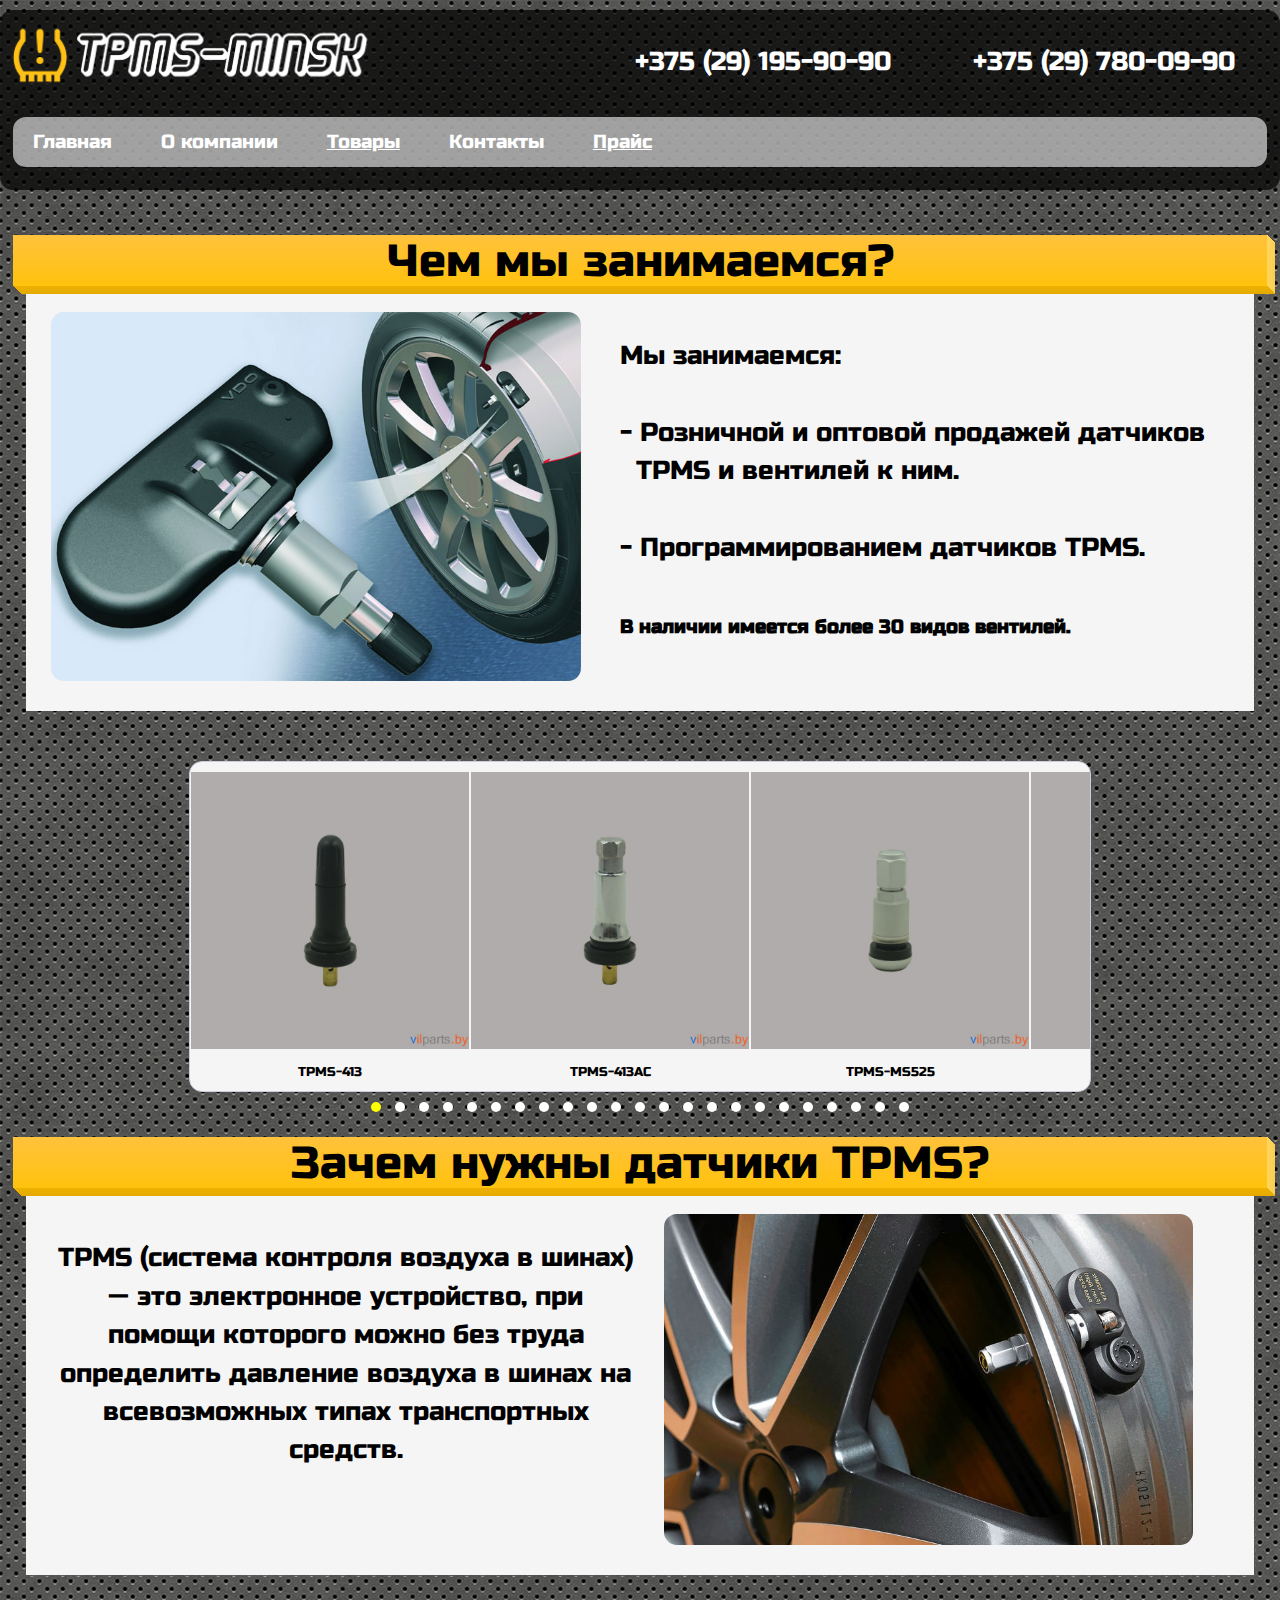
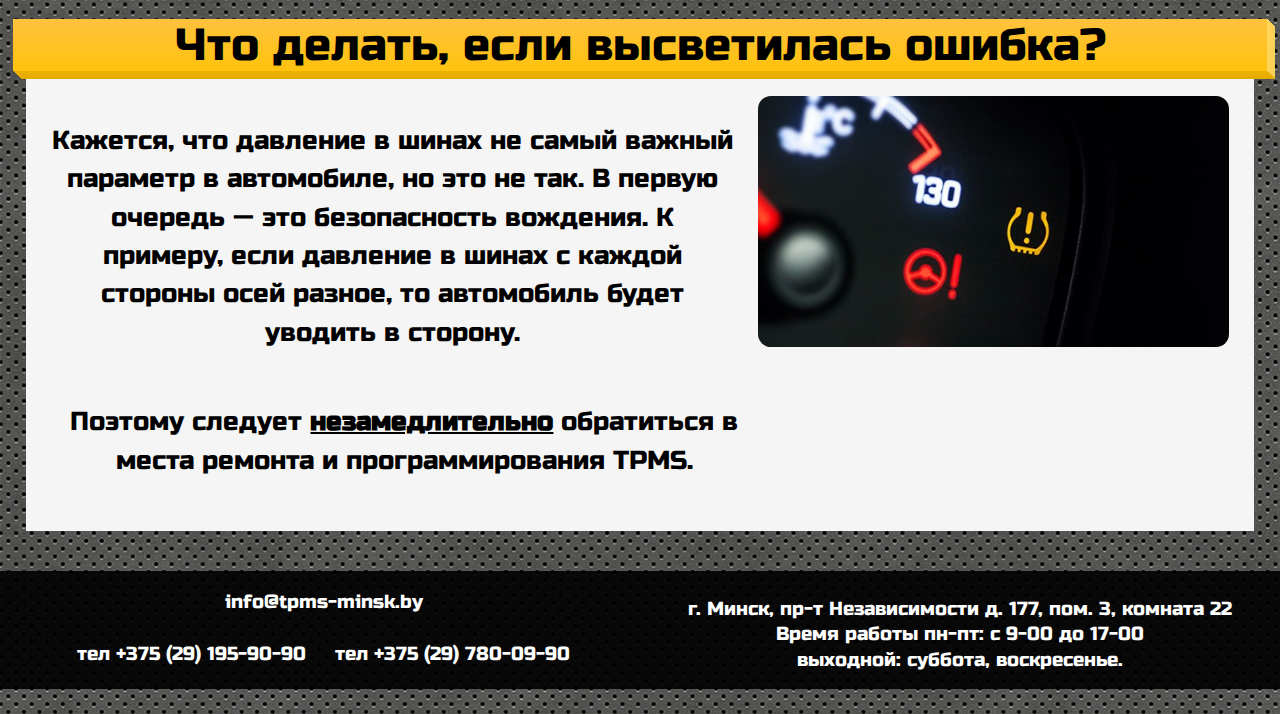
<file: index.html>
<!DOCTYPE html>
<html>
<head>
	<meta charset="UTF-8">
	<link rel="shortcut icon" type="image/x-icon" href="images/logo.png">
	<link rel="stylesheet" href="tpms_style.css" media="screen">
	<link rel="stylesheet" href="Carousel.css">
  
	<title>TPMS-MINSK</title>
  <meta property="og:title" content="ПРОДАЖА И ПРОГРАММИРОВАНИЕ ДАТЧИКОВ ДАВЛЕНИЯ В ШИНАХ (TPMS)">
  <meta property="og:site_name" content="TPMS-MINSK">
  <meta property="og:description" content="Главная страница">
  <meta property="og:url" content="http://tpms-minsk.by/">
  <meta property="og:image" content="http://tpms-minsk.by/images/logo.png">

<!--<script src="//code.jivosite.com/widget.js" data-jv-id="J6Gz8QbKkh" async></script>-->
</head>
<body>
<div>
<div class="header" >
<a href ="index.html"><img id="LOGO" src="images/logo11.png" title="Главная страница"></a>
<p><a style=" color: white; padding-right: 10px"href="tel:+375291959090">+375 (29) 195-90-90</a>   &#160;  &#160;  &#160;  &#160;
      <a style=" color: white;"href="tel:+375297800990">+375 (29) 780-09-90</a> &#160;  &#160;</p>
      <div id="GreyLine"></div>
			<div class="header_menu" >	
		   		 <section> 
		   		<a href="index.html">Главная</a>
		   		<a href="About.html">О компании</a>
          <a href="Products.html"><u>Товары</u></a>
				<a href="Contacts.html">Контакты</a> 
       <a href="Price.html"><u>Прайс</u></a>
				</section>

    			<aside> 
					<span id="sale">ПРОДАЖА И ПРОГРАММИРОВАНИЕ ДАТЧИКОВ ДАВЛЕНИЯ В ШИНАХ (TPMS)</span>
   				 </aside>
		   		<input  type="checkbox" name="menu" id="btn-menu" />
   				 <label  for="btn-menu">Меню</label> 
   				 <div id="menu">
				<div class="header_menu"><a href="index.html">Главная</a></div>
				<div class="header_menu"><a href="About.html">О компании</a></div>
        <div class="header_menu"><a href="Products.html"><u>Товары</u></a></div>
        <div class="header_menu"><a href="Contacts.html">Контакты</a></div>
        <div class="header_menu"><a href="Price.html"><u>Прайс</u></a></div>
			</div>
			</div>

			
</div>

<!-- Блок 1 -->
<div class="Line"> <p>Чем мы занимаемся?</p> </div>
<div class="content">
<img style="border-radius: 13px;" id="pic1" src="images/image2.jpg">
<p id="ContentText1" style=" text-align: left; float: right;  ">Мы занимаемся:<br><br> - Розничной и оптовой продажей датчиков <br>&nbsp;&nbsp;TPMS и вентилей к ним. <br><br>- Программированием датчиков TPMS. <br><br><b id="ContentTextb1">В наличии имеется более 30 видов вентилей.</b> </p>
</div>

<!-- Карусель -->
<script src="Carousel.js"></script>
<!-- Карусель -->
<div class="ant-carousel" id="first">
  <div class="ant-carousel-hider">
    <ul class="ant-carousel-list">
      <li class="ant-carousel-element"><img id="picture" src="images/Carousel/TPMS-413.jpg" alt="0" tabindex="0"><p>TPMS-413</p></li>
      <li class="ant-carousel-element"><img id="picture" src="images/Carousel/TPMS-413AC.jpg" alt="1" tabindex="0"><p>TPMS-413AC</p></li>
      <li class="ant-carousel-element"><img id="picture" src="images/Carousel/TPMS-MS525.jpg" alt="2" tabindex="0"><p>TPMS-MS525</p></li>
      <li class="ant-carousel-element"><img id="picture" src="images/Carousel/TPMS-01.jpg" alt="3" tabindex="0"><p>TPMS-01</p></li>
      <li class="ant-carousel-element"><img id="picture" src="images/Carousel/TPMS-01A.jpg" alt="4" tabindex="0"><p>TPMS-01A</p></li>
      <li class="ant-carousel-element"><img id="picture" src="images/Carousel/TPMS-02.jpg" alt="5" tabindex="0"> <p>TPMS-02</p></li>
      <li class="ant-carousel-element"><img id="picture" src="images/Carousel/TPMS-03.jpg" alt="6" tabindex="0"><p>TPMS-03</p></li>
      <li class="ant-carousel-element"><img id="picture" src="images/Carousel/TPMS-04.jpg" alt="7" tabindex="0"><p>TPMS-04</p></li>
      <li class="ant-carousel-element"><img id="picture" src="images/Carousel/TPMS-05.jpg" alt="8" tabindex="0"><p>TPMS-05</p></li>
      <li class="ant-carousel-element"><img id="picture" src="images/Carousel/TPMS-06.jpg" alt="9" tabindex="0"><p>TPMS-06</p></li>
      <li class="ant-carousel-element"><img id="picture" src="images/Carousel/TPMS-07.jpg" alt="10" tabindex="0"><p>TPMS-07</p></li>
      <li class="ant-carousel-element"><img id="picture" src="images/Carousel/TPMS-08.jpg" alt="11" tabindex="0"><p>TPMS-08</p></li>
      <li class="ant-carousel-element"><img id="picture" src="images/Carousel/TPMS-09.jpg" alt="12" tabindex="0"><p>TPMS-09</p></li>
      <li class="ant-carousel-element"><img id="picture" src="images/Carousel/TPMS-10.jpg" alt="13" tabindex="0"><p>TPMS-10</p></li>
      <li class="ant-carousel-element"><img id="picture" src="images/Carousel/TPMS-11.jpg" alt="14" tabindex="0"><p>TPMS-11</p></li>
      <li class="ant-carousel-element"><img id="picture" src="images/Carousel/TPMS-12.jpg" alt="15" tabindex="0"><p>TPMS-12</p></li>
      <li class="ant-carousel-element"><img id="picture" src="images/Carousel/TPMS-13.jpg" alt="16" tabindex="0"><p>TPMS-13</p></li>
      <li class="ant-carousel-element"><img id="picture" src="images/Carousel/TPMS-14.jpg" alt="17" tabindex="0"><p>TPMS-14</p></li>
      <li class="ant-carousel-element"><img id="picture" src="images/Carousel/ALLIGATOR.jpg" alt="18" tabindex="0"><p>ALLIGATOR</p></li>
      <li class="ant-carousel-element"><img id="picture" src="images/Carousel/ALLIGATOR-590058.jpg" alt="19" tabindex="0"><p>ALLIGATOR-590058</p></li>
      <li class="ant-carousel-element"><img id="picture" src="images/Carousel/ALLIGATOR-590008.jpg" alt="20" tabindex="0"><p>ALLIGATOR-590008</p></li>
      <li class="ant-carousel-element"><img id="picture" src="images/Carousel/ALLIGATOR-590038.jpg" alt="21" tabindex="0"><p>ALLIGATOR-590038</p></li>
      <li class="ant-carousel-element"><img id="picture" src="images/Carousel/ALLIGATOR-590088.jpg" alt="21" tabindex="0"><p>ALLIGATOR-590088</p></li>
    </ul>
  </div>
  <div class="ant-carousel-arrow-left"></div>
  <div class="ant-carousel-arrow-right"></div>
  <div class="ant-carousel-dots"></div>
</div>
<script>new Ant("first");</script>



<!-- Блок 2 -->
<div class="Line"> <p>Зачем нужны датчики TPMS?</p> </div>
<div class="content">
<p id="ContentText2" style="text-align: center; float: left; padding-right: 2%; ">TPMS (система контроля воздуха в шинах) — это электронное устройство, при помощи которого можно без труда определить давление воздуха в шинах на всевозможных типах транспортных средств.</p>
<img style="border-radius: 13px;" id="pic1" src="images/image5.jpg">
</div>


<!-- Блок 4 -->
<div class="Line"> <p>Что делать, если высветилась ошибка?</p> </div>
<div class="content">
<p id="ContentText3" style="text-align: center; float: left; padding-right: 2%; ">Кажется, что давление в шинах не самый важный параметр в автомобиле, но это не так. В первую очередь — это безопасность вождения. К примеру, если давление в шинах с каждой стороны осей разное, то автомобиль будет уводить в сторону. </p>
<img style="border-radius: 13px;" id="pic3" src="images/image1.jpg">
<p id="ContentText3" style="text-align: center; float: left; padding: 1%; padding-top:0; padding-bottom: 0;">  Поэтому следует <strong><u>незамедлительно</u></strong> обратиться в места ремонта и программирования TPMS. </p>
</div>



<!-- Подвал -->
<div class="footer">	
<div style="float: left; margin-left: 5%;">
			
				<a href="mailto:info@tpms-minsk.by">info@tpms-minsk.by</a>
				<br>
				<a href="tel:+375291959090">тел +375 (29) 195-90-90</a>  <a href="tel:+375297800990">тел +375 (29) 780-09-90</a> 
</div>				
<div id="footerP">
				<p >г. Минск, пр-т Независимости д. 177, пом. 3, комната 22<br>
				 Время работы пн-пт: с 9-00 до 17-00 <br>
				 выходной: суббота, воскресенье.</p> 
</div>			
</div>
</body>
</html>
</file>
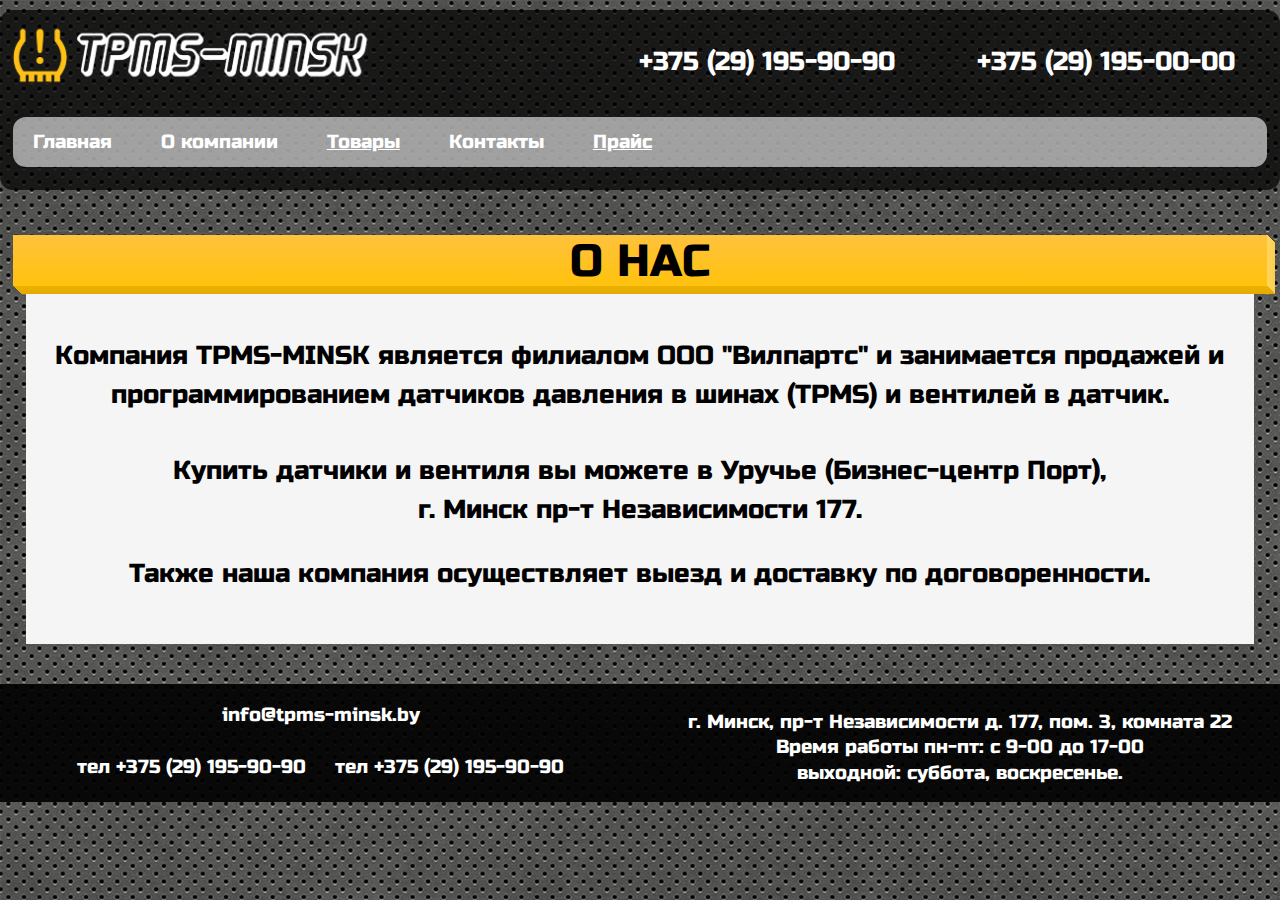
<file: About.html>
<!DOCTYPE html>
<html>
<head>
	<meta charset="UTF-8">
	<link rel="shortcut icon" type="image/x-icon" href="images/logo.png">
	<link rel="stylesheet" href="tpms_style.css" media="screen">
	<link rel="stylesheet" href="Carousel.css">
  
	<title>TPMS-MINSK</title>
   	<meta property="og:title" content="ПРОДАЖА И ПРОГРАММИРОВАНИЕ ДАТЧИКОВ ДАВЛЕНИЯ В ШИНАХ (TPMS)">
  	<meta property="og:site_name" content="TPMS-MINSK">
  	<meta property="og:description" content="О компании">
  	<meta property="og:url" content="http://tpms-minsk.by/About.html">
  	<meta property="og:image" content="http://tpms-minsk.by/images/logo.png">
<script src="//code.jivosite.com/widget.js" data-jv-id="J6Gz8QbKkh" async></script>
</head>
<body>
<div>
<div class="header" >
<a href ="index.html"><img id="LOGO" src="images/logo11.png" title="Главная страница"></a>
			<p><a style=" color: white; padding-right: 10px"href="tel:+375291959090">+375 (29) 195-90-90</a>   &#160;  &#160;  &#160;  &#160;
      <a style=" color: white;"href="tel:+375291959090">+375 (29) 195-00-00</a> &#160;  &#160;</p>
      <div id="GreyLine"></div>
			<div class="header_menu" >	
		   		 <section> 
		   		<a href="index.html">Главная</a>
		   		<a href="About.html">О компании</a>
          <a href="Products.html"><u>Товары</u></a>
				<a href="Contacts.html">Контакты</a> 
       <a href="Price.html"><u>Прайс</u></a>
				</section>

    			<aside> 
					<span>ПРОДАЖА И ПРОГРАММИРОВАНИЕ ДАТЧИКОВ ДАВЛЕНИЯ В ШИНАХ (TPMS)</span>
   				 </aside>
		   		<input  type="checkbox" name="menu" id="btn-menu" />
   				 <label  for="btn-menu">Меню</label> 
   				 <div id="menu">
				<div class="header_menu"><a href="index.html">Главная</a></div>
				<div class="header_menu"><a href="About.html">О компании</a></div>
        <div class="header_menu"><a href="Products.html"><u>Товары</u></a></div>
        <div class="header_menu"><a href="Contacts.html">Контакты</a></div>
        <div class="header_menu"><a href="Price.html"><u>Прайс</u></a></div>
			</div>
			</div>

			
</div>

<div class="Line"> <p>О НАС</p> </div>

<div class="content">

<p style="text-align: center;">Компания TPMS-MINSK является филиалом ООО "Вилпартс" и занимается продажей и программированием датчиков давления в шинах (TPMS) и вентилей в датчик. <br><br> Купить датчики и вентиля вы можете в Уручье (Бизнес-центр Порт),<br>г. Минск пр-т Независимости 177.</p> 

<div style="width: 60vw; margin: auto;  ">
	<script type="text/javascript" charset="utf-8" async src="https://api-maps.yandex.ru/services/constructor/1.0/js/?um=constructor%3A717ff29a472e4ffc4a83a2e48a6e2688bf5d6340dc28dd8c75b75561e897cb23&amp;width=60vw&amp;height=30vw&amp; lang=ru_RU&amp;scroll=true"></script>
</div>
<p style="text-align: center;">Также наша компания осуществляет выезд и доставку по договоренности.</p>
</div>


<!-- Подвал -->
<div class="footer">	
<div style="float: left; margin-left: 5%;">
			
				<a href="mailto:info@tpms-minsk.by">info@tpms-minsk.by</a>
				<br>
				<a href="tel:+375291959090">тел +375 (29) 195-90-90</a>  <a href="tel:+375291959090">тел +375 (29) 195-90-90</a> 
</div>				
<div id="footerP">
				<p >г. Минск, пр-т Независимости д. 177, пом. 3, комната 22<br>
				 Время работы пн-пт: с 9-00 до 17-00 <br>
				 выходной: суббота, воскресенье.</p> 
</div>			
</div>

</body>
</html>
</file>
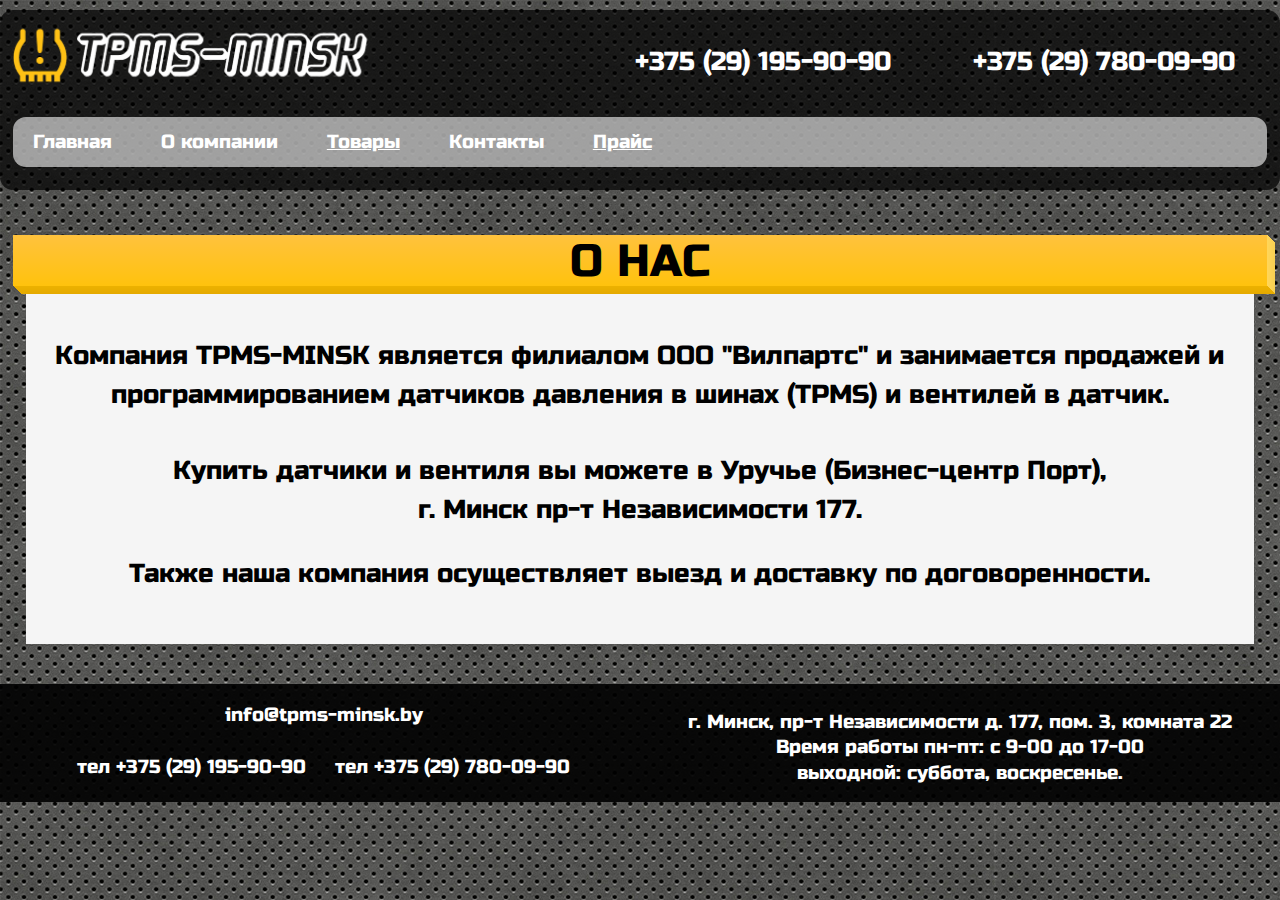
<file: AboutCompany.html>
<!DOCTYPE html>
<html>
<head>
	<meta charset="UTF-8">
	<link rel="shortcut icon" type="image/x-icon" href="images/logo.png">
	<link rel="stylesheet" href="tpms_style.css" media="screen">
	<link rel="stylesheet" href="Carousel.css">
  
	<title>TPMS-MINSK</title>
   	<meta property="og:title" content="ПРОДАЖА И ПРОГРАММИРОВАНИЕ ДАТЧИКОВ ДАВЛЕНИЯ В ШИНАХ (TPMS)">
  	<meta property="og:site_name" content="TPMS-MINSK">
  	<meta property="og:description" content="О компании">
  	<meta property="og:url" content="http://tpms-minsk.by/AboutCompany.html">
  	<meta property="og:image" content="http://tpms-minsk.by/images/logo.png">
<script src="//code.jivosite.com/widget.js" data-jv-id="J6Gz8QbKkh" async></script>
</head>
<body>
<div>
<div class="header" >
<a href ="index.html"><img id="LOGO" src="images/logo11.png" title="Главная страница"></a>
<p><a style=" color: white; padding-right: 10px"href="tel:+375291959090">+375 (29) 195-90-90</a>   &#160;  &#160;  &#160;  &#160;
      <a style=" color: white;"href="tel:+375297800990">+375 (29) 780-09-90</a> &#160;  &#160;</p>
      <div id="GreyLine"></div>
			<div class="header_menu" >	
		   		 <section> 
		   		<a href="index.html">Главная</a>
		   		<a href="About.html">О компании</a>
          <a href="Products.html"><u>Товары</u></a>
				<a href="Contacts.html">Контакты</a> 
       <a href="Price.html"><u>Прайс</u></a>
				</section>

    			<aside> 
					<span>ПРОДАЖА И ПРОГРАММИРОВАНИЕ ДАТЧИКОВ ДАВЛЕНИЯ В ШИНАХ (TPMS)</span>
   				 </aside>
		   		<input  type="checkbox" name="menu" id="btn-menu" />
   				 <label  for="btn-menu">Меню</label> 
   				 <div id="menu">
				<div class="header_menu"><a href="index.html">Главная</a></div>
				<div class="header_menu"><a href="About.html">О компании</a></div>
        <div class="header_menu"><a href="Products.html"><u>Товары</u></a></div>
        <div class="header_menu"><a href="Contacts.html">Контакты</a></div>
        <div class="header_menu"><a href="Price.html"><u>Прайс</u></a></div>
			</div>
			</div>

			
</div>

<div class="Line"> <p>О НАС</p> </div>

<div class="content">

<p style="text-align: center;">Компания TPMS-MINSK является филиалом ООО "Вилпартс" и занимается продажей и программированием датчиков давления в шинах (TPMS) и вентилей в датчик. <br><br> Купить датчики и вентиля вы можете в Уручье (Бизнес-центр Порт),<br>г. Минск пр-т Независимости 177.</p> 

<div style="width: 60vw; margin: auto;  ">
	<script type="text/javascript" charset="utf-8" async src="https://api-maps.yandex.ru/services/constructor/1.0/js/?um=constructor%3A717ff29a472e4ffc4a83a2e48a6e2688bf5d6340dc28dd8c75b75561e897cb23&amp;width=60vw&amp;height=30vw&amp; lang=ru_RU&amp;scroll=true"></script>
</div>
<p style="text-align: center;">Также наша компания осуществляет выезд и доставку по договоренности.</p>

</div>


<!-- Подвал -->
<div class="footer">	
<div style="float: left; margin-left: 5%;">
			
				<a href="mailto:info@tpms-minsk.by">info@tpms-minsk.by</a>
				<br>
				<a href="tel:+375291959090">тел +375 (29) 195-90-90</a>  <a href="tel:+375297800990">тел +375 (29) 780-09-90</a> 
</div>				
<div id="footerP">
				<p >г. Минск, пр-т Независимости д. 177, пом. 3, комната 22<br>
				 Время работы пн-пт: с 9-00 до 17-00 <br>
				 выходной: суббота, воскресенье.</p> 
</div>			
</div>

</body>
</html>
</file>
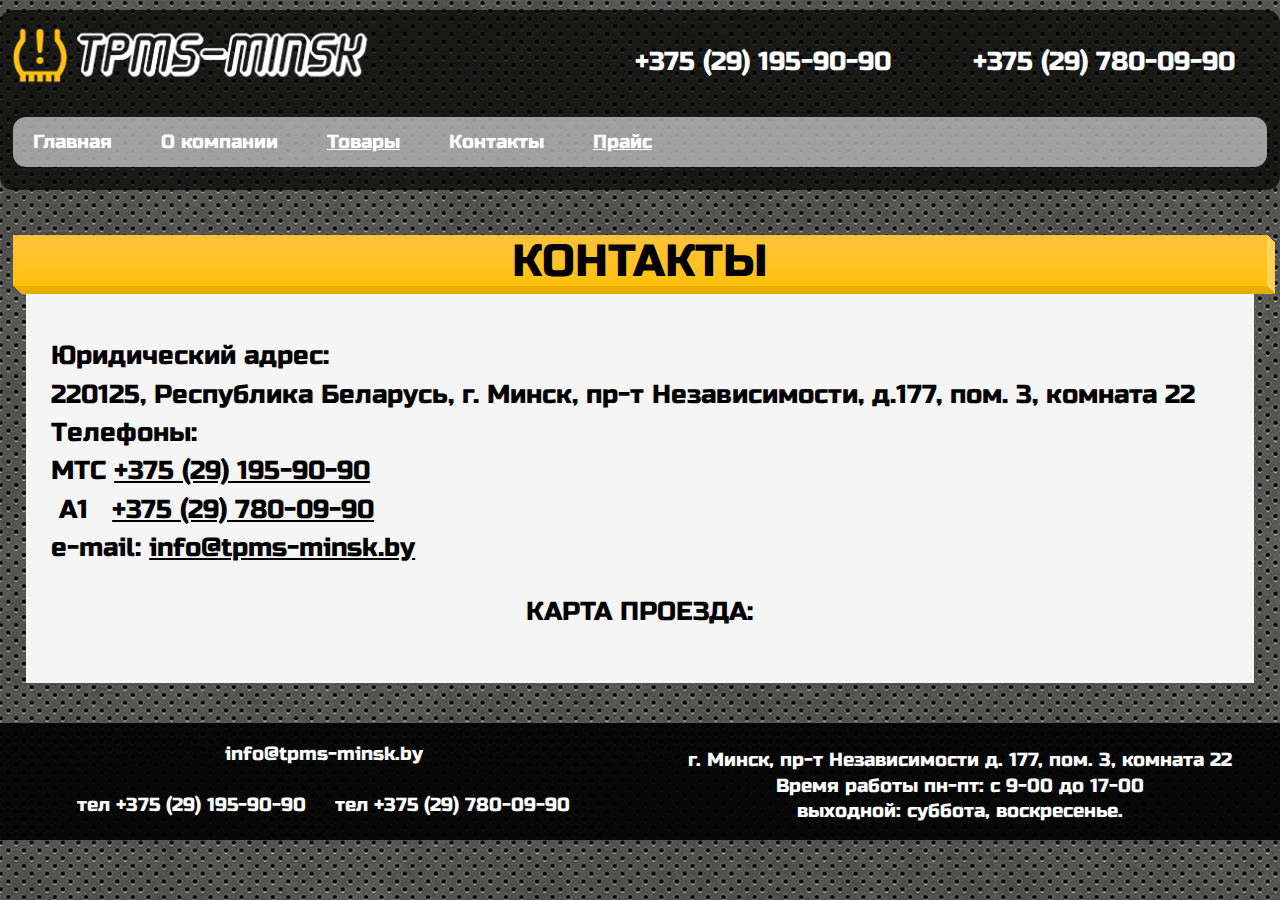
<file: Contacts.html>
<!DOCTYPE html>
<html>
<head>
  <meta charset="UTF-8">
  <link rel="shortcut icon" type="image/x-icon" href="images/logo.png">
  <link rel="stylesheet" href="tpms_style.css" media="screen">
  <link rel="stylesheet" href="Carousel.css">
  
  <title>TPMS-MINSK</title>
    <meta property="og:title" content="ПРОДАЖА И ПРОГРАММИРОВАНИЕ ДАТЧИКОВ ДАВЛЕНИЯ В ШИНАХ (TPMS)">
    <meta property="og:site_name" content="TPMS-MINSK">
    <meta property="og:description" content="Контакты">
    <meta property="og:url" content="http://tpms-minsk.by/Contacts.html">
    <meta property="og:image" content="http://tpms-minsk.by/images/logo.png">
<script src="//code.jivosite.com/widget.js" data-jv-id="J6Gz8QbKkh" async></script>
</head>
<body>
<div>
<div class="header" >
<a href ="index.html"><img id="LOGO" src="images/logo11.png" title="Главная страница"></a>
<p><a style=" color: white; padding-right: 10px"href="tel:+375291959090">+375 (29) 195-90-90</a>   &#160;  &#160;  &#160;  &#160;
      <a style=" color: white;"href="tel:+375297800990">+375 (29) 780-09-90</a> &#160;  &#160;</p>
      <div id="GreyLine"></div>
      <div class="header_menu" >  
           <section> 
          <a href="index.html">Главная</a>
          <a href="About.html">О компании</a>
          <a href="Products.html"><u>Товары</u></a>
        <a href="Contacts.html">Контакты</a> 
       <a href="Price.html"><u>Прайс</u></a>
        </section>

          <aside> 
          <span>ПРОДАЖА И ПРОГРАММИРОВАНИЕ ДАТЧИКОВ ДАВЛЕНИЯ В ШИНАХ (TPMS)</span>
           </aside>
          <input  type="checkbox" name="menu" id="btn-menu" />
           <label  for="btn-menu">Меню</label> 
           <div id="menu">
        <div class="header_menu"><a href="index.html">Главная</a></div>
        <div class="header_menu"><a href="About.html">О компании</a></div>
        <div class="header_menu"><a href="Products.html"><u>Товары</u></a></div>
        <div class="header_menu"><a href="Contacts.html">Контакты</a></div>
        <div class="header_menu"><a href="Price.html"><u>Прайс</u></a></div>
      </div>
      </div>

      
</div>


<div class="Line"> <p>КОНТАКТЫ</p> </div>

<div class="content">

<p ">Юридический адрес:<br>
220125, Республика Беларусь, г. Минск, пр-т Независимости, д.177, пом. 3, комната 22<br>
Телефоны:<br>
МТС <u><a style="color: black;" href="tel:+375291959090" >+375 (29) 195-90-90</a></u> <br>
&#160;A1&#160;&#160; <u><a style="color: black;" href="tel:+375297800990">+375 (29) 780-09-90</a></u> <br>
e-mail: <u><a style="color: black;" href="mailto:info@tpms-minsk.by">info@tpms-minsk.by</a></u><br></p> 
<p style="text-align: center;">КАРТА ПРОЕЗДА:</p> 
<div style="width: 60vw; margin: auto;  ">
  <script type="text/javascript" charset="utf-8" async src="https://api-maps.yandex.ru/services/constructor/1.0/js/?um=constructor%3A717ff29a472e4ffc4a83a2e48a6e2688bf5d6340dc28dd8c75b75561e897cb23&amp;width=60vw&amp;height=30vw&amp; lang=ru_RU&amp;scroll=true"></script>
</div>
</div>

<!-- Подвал -->
<div class="footer">  
<div style="float: left; margin-left: 5%;">
      
        <a href="mailto:info@tpms-minsk.by">info@tpms-minsk.by</a>
        <br>
        <a href="tel:+375291959090">тел +375 (29) 195-90-90</a>  <a href="tel:+375297800990">тел +375 (29) 780-09-90</a> 
</div>        
<div id="footerP">
        <p >г. Минск, пр-т Независимости д. 177, пом. 3, комната 22<br>
         Время работы пн-пт: с 9-00 до 17-00 <br>
         выходной: суббота, воскресенье.</p> 
</div>      
</div>

</body>
</html>
</file>
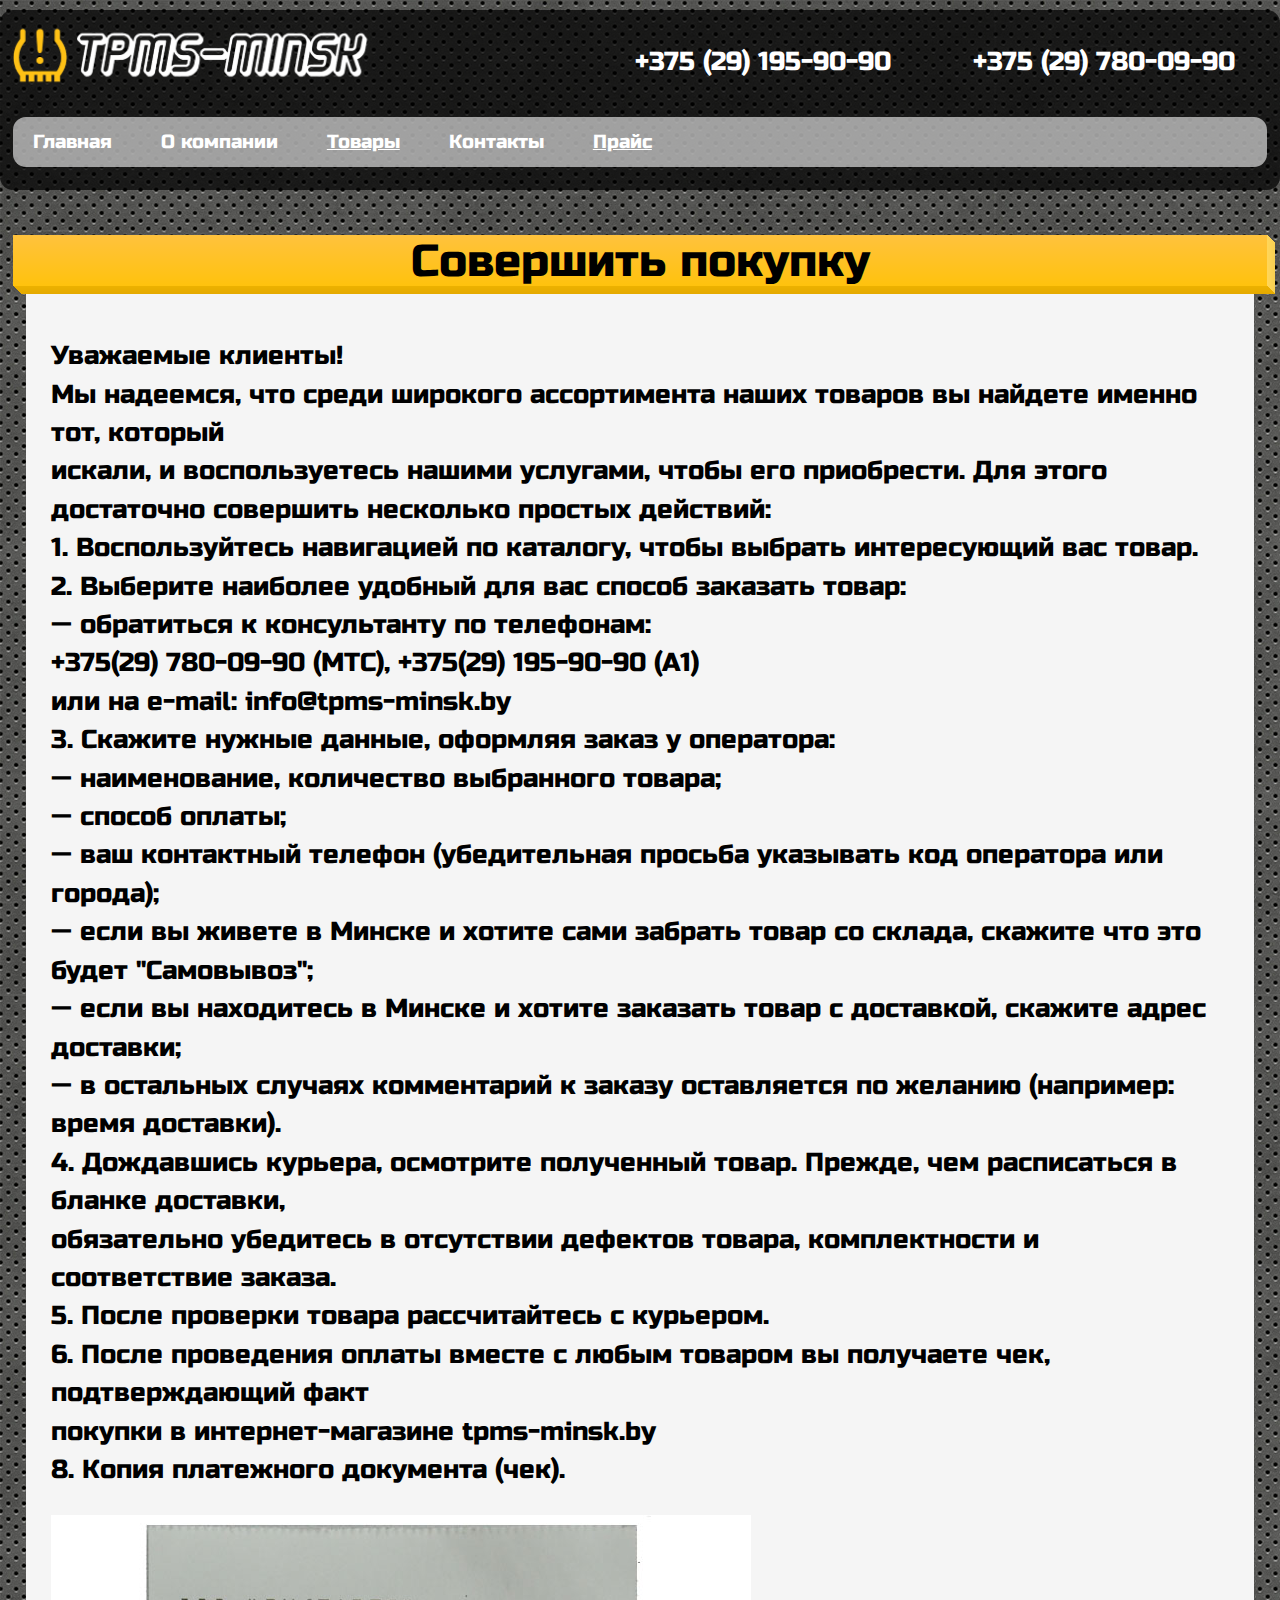
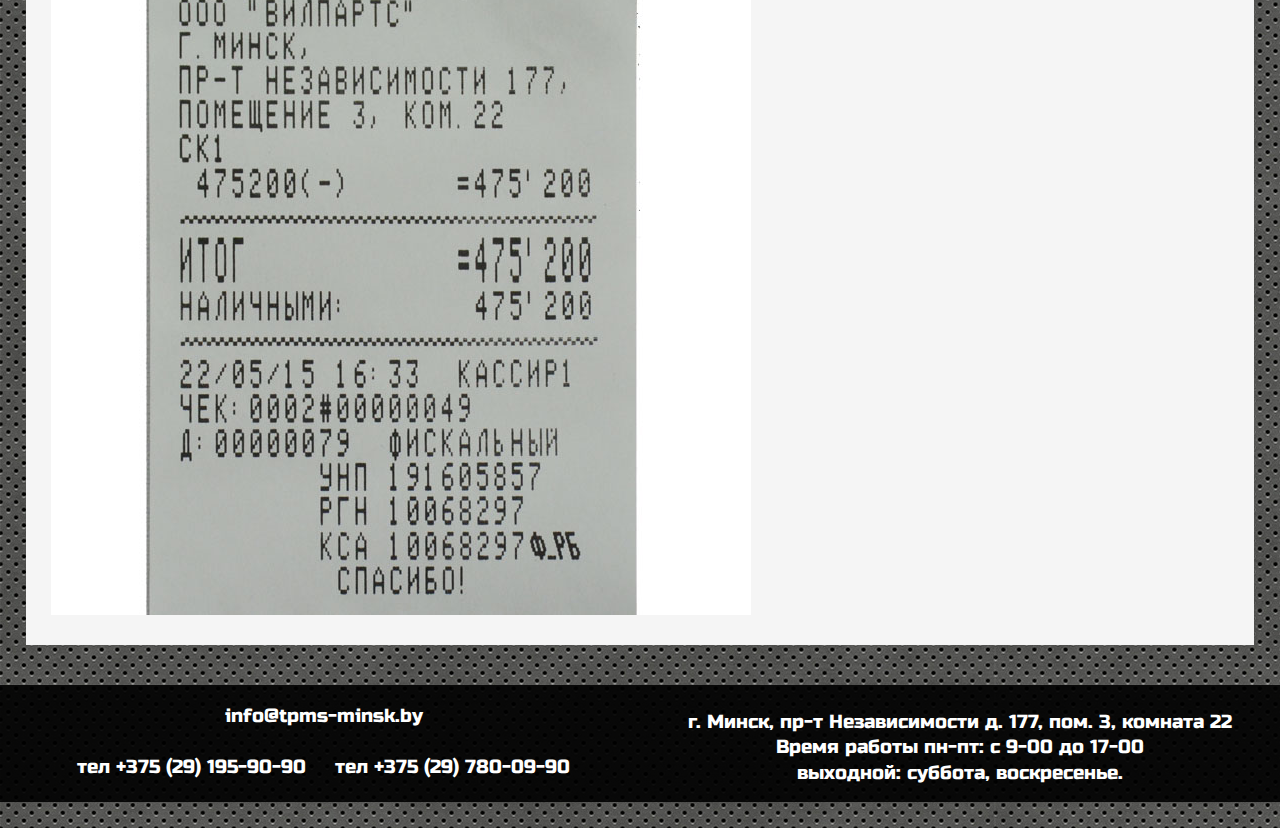
<file: MakeAPurchase.html>
<!DOCTYPE html>
<html>
<head>
	<meta charset="UTF-8">
	<link rel="shortcut icon" type="image/x-icon" href="images/logo.png">
	<link rel="stylesheet" href="tpms_style.css" media="screen">
	<link rel="stylesheet" href="Carousel.css">
  
	<title>TPMS-MINSK</title>
   	<meta property="og:title" content="ПРОДАЖА И ПРОГРАММИРОВАНИЕ ДАТЧИКОВ ДАВЛЕНИЯ В ШИНАХ (TPMS)">
  	<meta property="og:site_name" content="TPMS-MINSK">
  	<meta property="og:description" content="Совершить покупку">
  	<meta property="og:url" content="http://tpms-minsk.by/MakeAPurchase.html">
  	<meta property="og:image" content="http://tpms-minsk.by/images/logo.png">
<script src="//code.jivosite.com/widget.js" data-jv-id="J6Gz8QbKkh" async></script>
</head>
<body>
<div>
<div class="header" >
<a href ="index.html"><img id="LOGO" src="images/logo11.png" title="Главная страница"></a>
<p><a style=" color: white; padding-right: 10px"href="tel:+375291959090">+375 (29) 195-90-90</a>   &#160;  &#160;  &#160;  &#160;
      <a style=" color: white;"href="tel:+375297800990">+375 (29) 780-09-90</a> &#160;  &#160;</p>
      <div id="GreyLine"></div>
			<div class="header_menu" >	
		   		 <section> 
		   		<a href="index.html">Главная</a>
		   		<a href="About.html">О компании</a>
          <a href="Products.html"><u>Товары</u></a>
				<a href="Contacts.html">Контакты</a> 
       <a href="Price.html"><u>Прайс</u></a>
				</section>

    			<aside> 
					<span>ПРОДАЖА И ПРОГРАММИРОВАНИЕ ДАТЧИКОВ ДАВЛЕНИЯ В ШИНАХ (TPMS)</span>
   				 </aside>
		   		<input  type="checkbox" name="menu" id="btn-menu" />
   				 <label  for="btn-menu">Меню</label> 
   				 <div id="menu">
				<div class="header_menu"><a href="index.html">Главная</a></div>
				<div class="header_menu"><a href="About.html">О компании</a></div>
        <div class="header_menu"><a href="Products.html"><u>Товары</u></a></div>
        <div class="header_menu"><a href="Contacts.html">Контакты</a></div>
        <div class="header_menu"><a href="Price.html"><u>Прайс</u></a></div>
			</div>
			</div>

			
</div>

<div class="Line"> <p>Совершить покупку</p> </div>

<div class="content">

<p>

Уважаемые клиенты!<br>

Мы надеемся, что среди широкого ассортимента наших товаров вы найдете именно тот, который <br>
искали, и воспользуетесь нашими услугами, чтобы его приобрести. Для этого достаточно 
совершить несколько простых действий:<br>


1. Воспользуйтесь навигацией по каталогу, чтобы выбрать интересующий вас товар.<br>


2. Выберите наиболее удобный для вас способ заказать товар:<br>
— обратиться к консультанту по телефонам: <br>

+375(29) 780-09-90 (МТС), +375(29) 195-90-90 (A1)<br>

или на e-mail: info@tpms-minsk.by<br>


3. Скажите нужные данные, оформляя заказ у оператора:<br>
— наименование, количество выбранного товара;<br>
— способ оплаты;<br>
— ваш контактный телефон (убедительная просьба указывать код оператора или города);<br>
— если вы живете в Минске и хотите сами забрать товар со склада, скажите что это будет 
"Самовывоз";<br>
— если вы находитесь в Минске и хотите заказать товар с доставкой, скажите адрес доставки;<br>
— в остальных случаях комментарий к заказу оставляется по желанию (например: время доставки).<br>

4. Дождавшись курьера, осмотрите полученный товар. Прежде, чем расписаться в бланке доставки, <br>
обязательно убедитесь в отсутствии дефектов товара, комплектности и соответствие заказа. <br>


5. После проверки товара рассчитайтесь с курьером.<br>


6. После проведения оплаты вместе с любым товаром вы получаете чек, подтверждающий факт <br>
покупки в интернет-магазине tpms-minsk.by<br>

8. Копия платежного документа (чек).
</p> 
<img  src="images/check.jpg">
</div>


<!-- Подвал -->
<div class="footer">	
<div style="float: left; margin-left: 5%;">
			
				<a href="mailto:info@tpms-minsk.by">info@tpms-minsk.by</a>
				<br>
				<a href="tel:+375291959090">тел +375 (29) 195-90-90</a>  <a href="tel:+375297800990">тел +375 (29) 780-09-90</a> 
</div>				
<div id="footerP">
				<p >г. Минск, пр-т Независимости д. 177, пом. 3, комната 22<br>
				 Время работы пн-пт: с 9-00 до 17-00 <br>
				 выходной: суббота, воскресенье.</p> 
</div>			
</div>

</body>
</html>
</file>
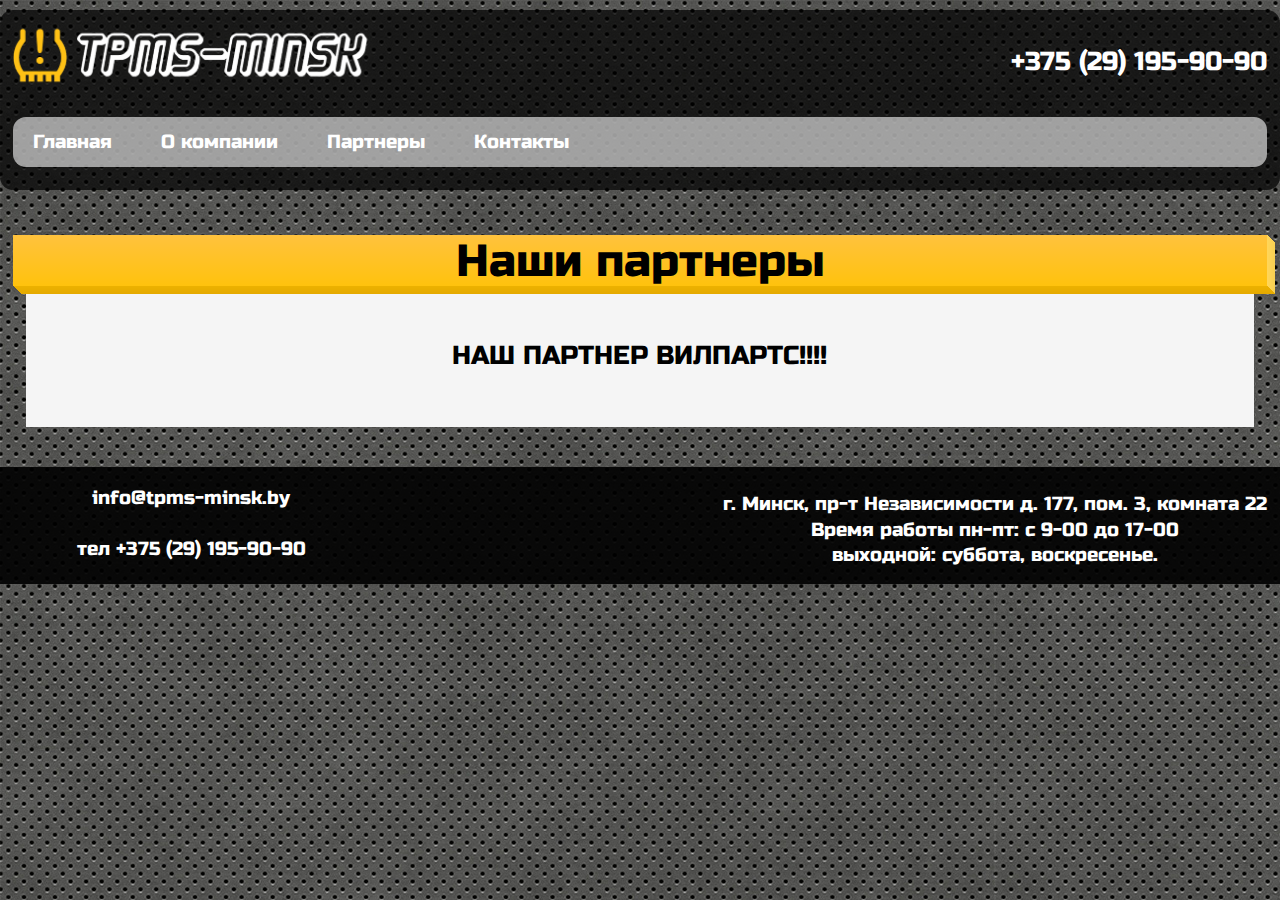
<file: Partners.html>
<!DOCTYPE html>
<html>
<head>
	<meta charset="UTF-8">
	<link rel="shortcut icon" type="image/x-icon" href="images/logo.png">
	<link rel="stylesheet" href="tpms_style.css">
	<title>TPMS-MINSK</title>
<!-- <script src="//code.jivosite.com/widget.js" data-jv-id="J6Gz8QbKkh" async></script>-->
</head>
<body>
<div>
<div class="header">
<a href="index.html"><img style="width: 30%;" src="images/logo11.png" title="Главная страница"></a>
			<p><a style=" color: white;"href="tel:+375291959090">+375 (29) 195-90-90</a></p>
			<div class="header_menu">
		   		 <section>
		   		<a href="index.html">Главная</a>
		   		<a href="About.html">О компании</a>
		   		<a href="Partners.html">Партнеры</a>
				<a href="Contacts.html">Контакты</a>
				</section>

    			<aside>
					<span>ПРОДАЖА И ПРОГРАММИРОВАНИЕ ДАТЧИКОВ ДАВЛЕНИЯ В ШИНАХ (TPMS)</span>
   				</aside>
		   		<input  type="checkbox" name="menu" id="btn-menu" />
   				 <label  for="btn-menu">Меню</label> 
   				 <div id="menu">
				<div class="header_menu"><a href="index.html">Главная</a></div>
				<div class="header_menu"><a href="About.html">О компании</a></div>
				<div class="header_menu"><a href="Partners.html">Партнеры</a></div>
				<div class="header_menu"><a href="">Контакты</a> </div>
			</div>
			</div>
</div>

<div class="Line"> <p>Наши партнеры</p> </div>

<div class="content">

<p style="text-align: center;">НАШ ПАРТНЕР ВИЛПАРТС!!!!
</p>


</div>

<!-- Подвал -->
<div class="footer">	
<div style="float: left; margin-left: 5%;">
			
				<a href="mailto:info@tpms-minsk.by">info@tpms-minsk.by</a>
				<br>
					<a href="tel:+375291959090">тел +375 (29) 195-90-90</a> 
</div>				
<div style="float: right;">
				<p>г. Минск, пр-т Независимости д. 177, пом. 3, комната 22<br>
				 Время работы пн-пт: с 9-00 до 17-00 <br>
				 выходной: суббота, воскресенье.</p> 
</div>			
</div>

</body>
</html>
</file>
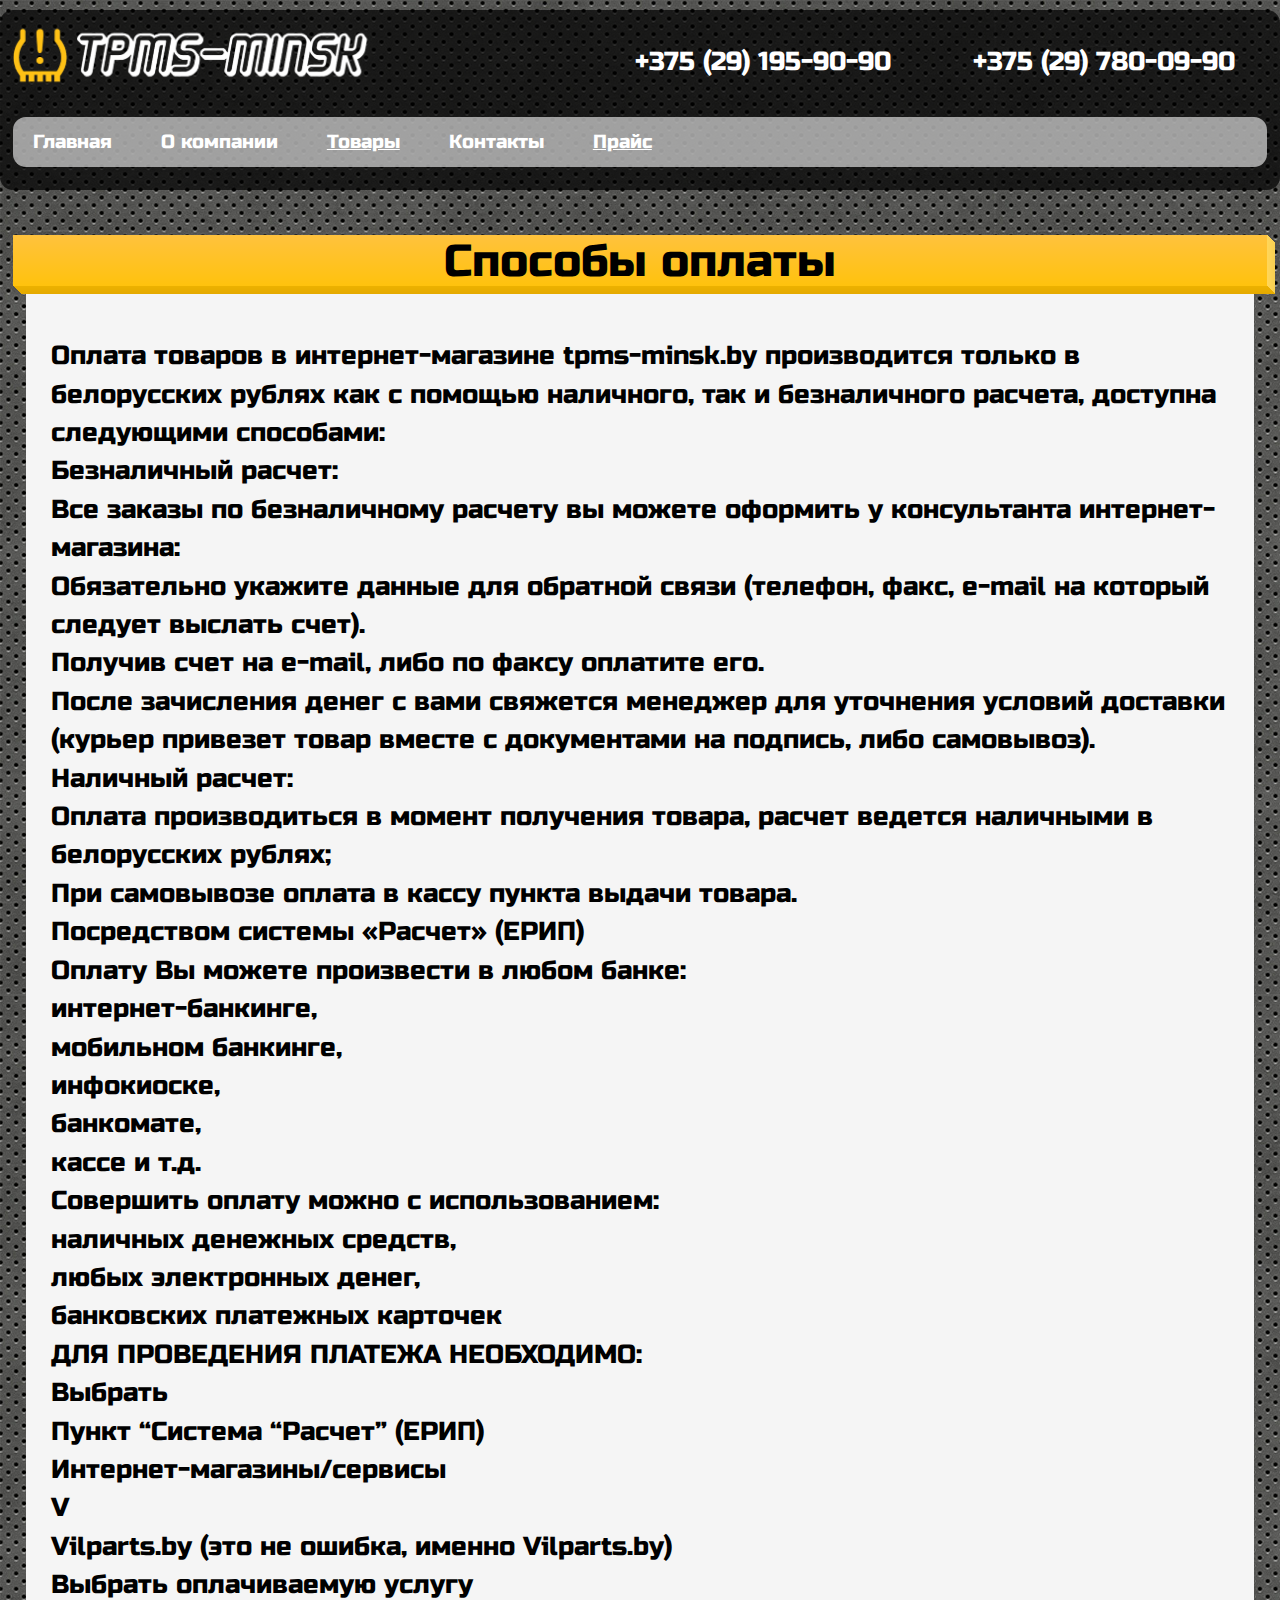
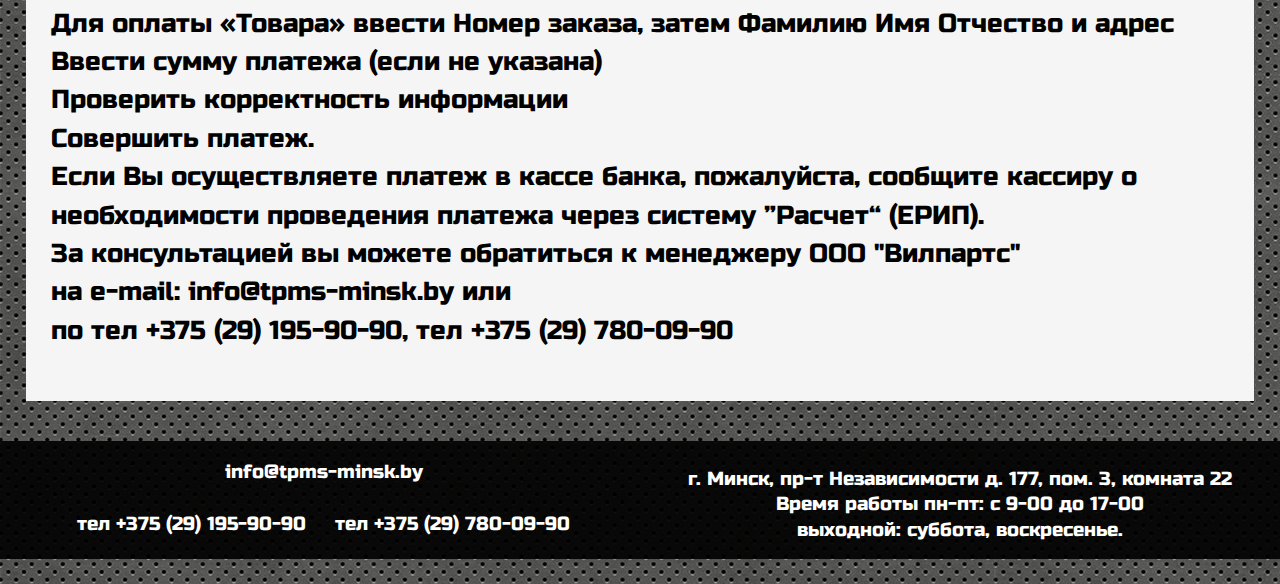
<file: PaymentMethods.html>
<!DOCTYPE html>
<html>
<head>
	<meta charset="UTF-8">
	<link rel="shortcut icon" type="image/x-icon" href="images/logo.png">
	<link rel="stylesheet" href="tpms_style.css" media="screen">
	<link rel="stylesheet" href="Carousel.css">
  
	<title>TPMS-MINSK</title>
   	<meta property="og:title" content="ПРОДАЖА И ПРОГРАММИРОВАНИЕ ДАТЧИКОВ ДАВЛЕНИЯ В ШИНАХ (TPMS)">
  	<meta property="og:site_name" content="TPMS-MINSK">
  	<meta property="og:description" content="Способы оплаты">
  	<meta property="og:url" content="http://tpms-minsk.by/PaymentMethods.html">
  	<meta property="og:image" content="http://tpms-minsk.by/images/logo.png">
<script src="//code.jivosite.com/widget.js" data-jv-id="J6Gz8QbKkh" async></script>
</head>
<body>
<div>
<div class="header" >
<a href ="index.html"><img id="LOGO" src="images/logo11.png" title="Главная страница"></a>
<p><a style=" color: white; padding-right: 10px"href="tel:+375291959090">+375 (29) 195-90-90</a>   &#160;  &#160;  &#160;  &#160;
      <a style=" color: white;"href="tel:+375297800990">+375 (29) 780-09-90</a> &#160;  &#160;</p>
      <div id="GreyLine"></div>
			<div class="header_menu" >	
		   		 <section> 
		   		<a href="index.html">Главная</a>
		   		<a href="About.html">О компании</a>
          <a href="Products.html"><u>Товары</u></a>
				<a href="Contacts.html">Контакты</a> 
       <a href="Price.html"><u>Прайс</u></a>
				</section>

    			<aside> 
					<span>ПРОДАЖА И ПРОГРАММИРОВАНИЕ ДАТЧИКОВ ДАВЛЕНИЯ В ШИНАХ (TPMS)</span>
   				 </aside>
		   		<input  type="checkbox" name="menu" id="btn-menu" />
   				 <label  for="btn-menu">Меню</label> 
   				 <div id="menu">
				<div class="header_menu"><a href="index.html">Главная</a></div>
				<div class="header_menu"><a href="About.html">О компании</a></div>
        <div class="header_menu"><a href="Products.html"><u>Товары</u></a></div>
        <div class="header_menu"><a href="Contacts.html">Контакты</a></div>
        <div class="header_menu"><a href="Price.html"><u>Прайс</u></a></div>
			</div>
			</div>

			
</div>

<div class="Line"> <p>Способы оплаты</p> </div>

<div class="content">

<p>
	
Оплата товаров в интернет-магазине tpms-minsk.by производится только в белорусских рублях как с помощью наличного, так и безналичного расчета, доступна следующими способами:<br>

Безналичный расчет:<br>

Все заказы по безналичному расчету вы можете оформить у консультанта интернет-магазина:<br>
Обязательно укажите данные для обратной связи (телефон, факс, e-mail на который следует выслать счет). <br>
Получив счет на e-mail, либо по факсу оплатите его.<br>
После зачисления денег с вами свяжется менеджер для уточнения условий доставки (курьер привезет товар вместе с документами на подпись, либо самовывоз).<br>
Наличный расчет:<br>

Оплата производиться в момент получения товара, расчет ведется наличными в белорусских рублях;<br>
При самовывозе оплата в кассу пункта выдачи товара.<br>
Посредством системы «Расчет» (ЕРИП) <br>

Оплату Вы можете произвести в любом банке:<br>
  интернет-банкинге,<br>
  мобильном банкинге,<br>
  инфокиоске,<br>
  банкомате,<br>
  кассе и т.д.<br>
Совершить оплату можно с использованием:<br>
  наличных денежных средств,<br>
  любых электронных денег,<br>
  банковских платежных карточек<br>
ДЛЯ ПРОВЕДЕНИЯ ПЛАТЕЖА НЕОБХОДИМО:<br>
Выбрать<br>
Пункт “Система “Расчет” (ЕРИП)<br>
Интернет-магазины/сервисы<br>
V<br>
Vilparts.by (это не ошибка, именно Vilparts.by) <br>
Выбрать оплачиваемую услугу<br>
Для оплаты «Товара» ввести Номер заказа, затем Фамилию Имя Отчество и адрес<br>
Ввести сумму платежа (если не указана)<br>
Проверить корректность информации<br>
Совершить платеж. <br>

Если Вы осуществляете платеж в кассе банка, пожалуйста, сообщите кассиру о необходимости проведения платежа через систему ”Расчет“ (ЕРИП).<br>
За консультацией вы можете обратиться к менеджеру ООО "Вилпартс"<br>
на e-mail: info@tpms-minsk.by или <br>
по тел +375 (29) 195-90-90, тел +375 (29) 780-09-90<br>
</p> 



</div>


<!-- Подвал -->
<div class="footer">	
<div style="float: left; margin-left: 5%;">
			
				<a href="mailto:info@tpms-minsk.by">info@tpms-minsk.by</a>
				<br>
				<a href="tel:+375291959090">тел +375 (29) 195-90-90</a>  <a href="tel:+375297800990">тел +375 (29) 780-09-90</a> 
</div>				
<div id="footerP">
				<p >г. Минск, пр-т Независимости д. 177, пом. 3, комната 22<br>
				 Время работы пн-пт: с 9-00 до 17-00 <br>
				 выходной: суббота, воскресенье.</p> 
</div>			
</div>

</body>
</html>
</file>
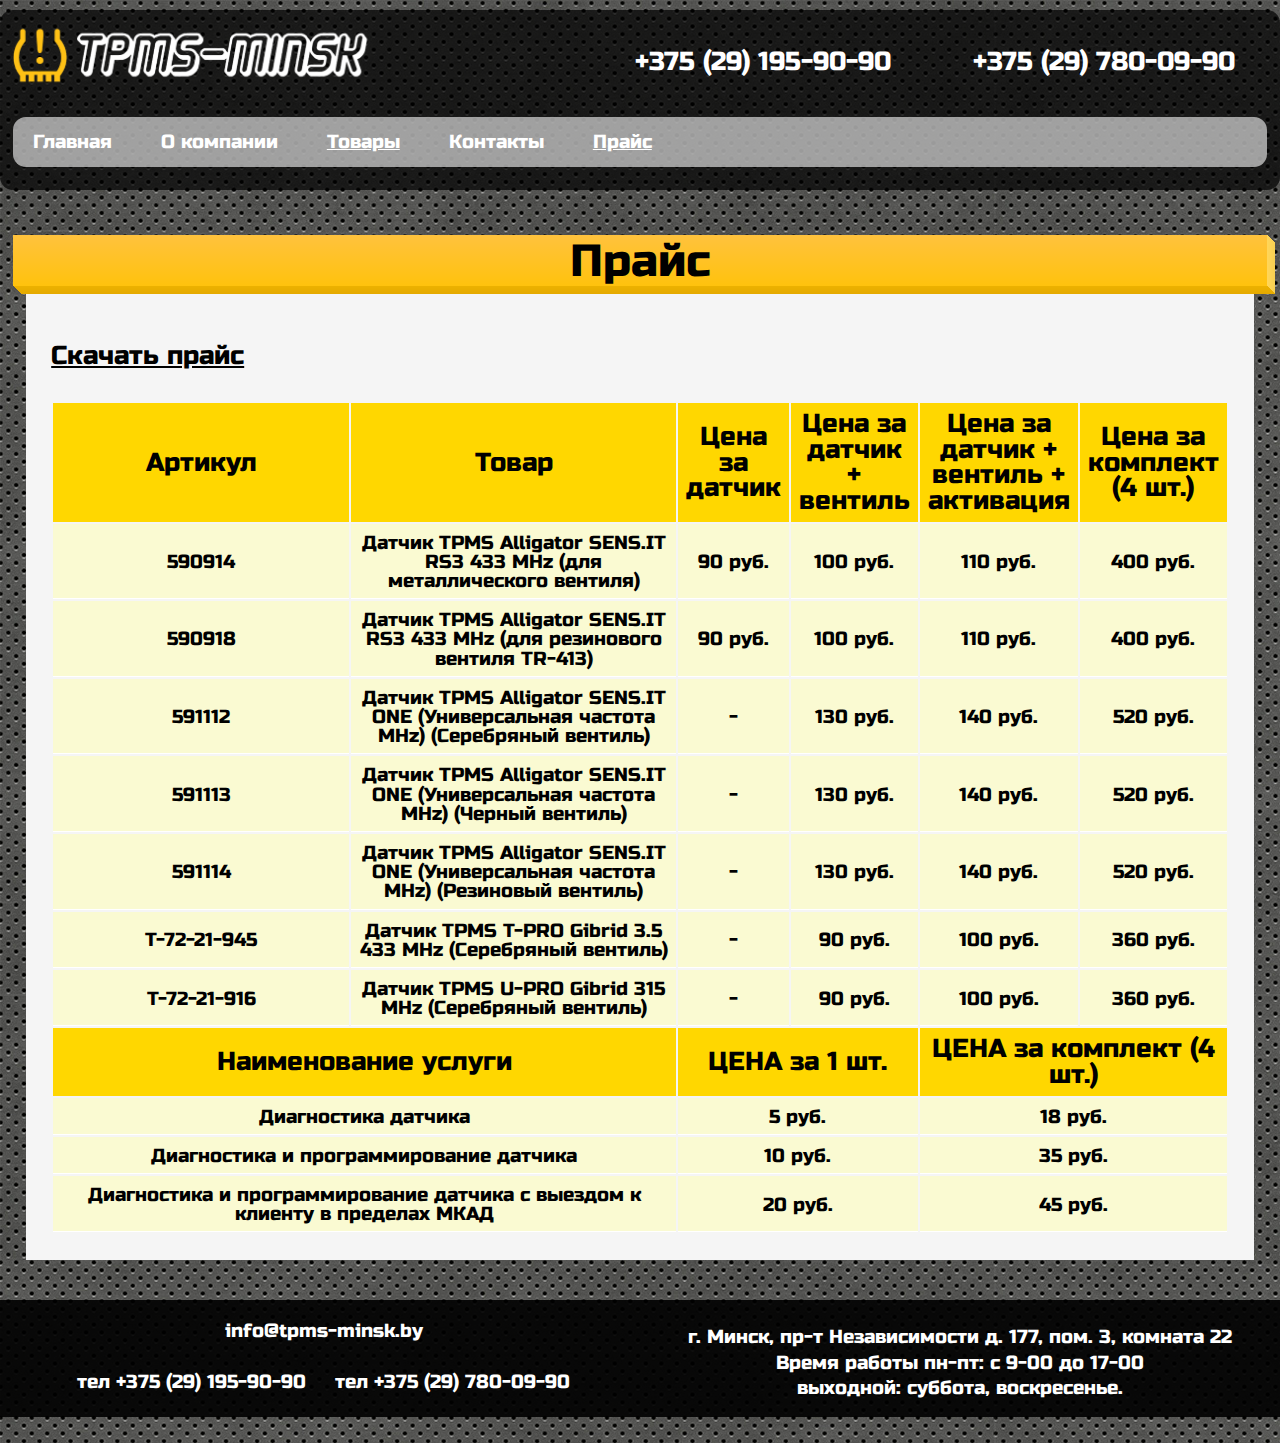
<file: Price.html>
<!DOCTYPE html>
<html>
<head>
	<meta charset="UTF-8">
	<link rel="shortcut icon" type="image/x-icon" href="images/logo.png">
	<link rel="stylesheet" href="tpms_style.css" media="screen">
	<link rel="stylesheet" href="Carousel.css">
  
	<title>TPMS-MINSK</title>
     <meta property="og:title" content="ПРОДАЖА И ПРОГРАММИРОВАНИЕ ДАТЧИКОВ ДАВЛЕНИЯ В ШИНАХ (TPMS)">
  <meta property="og:site_name" content="TPMS-MINSK">
  <meta property="og:description" content="Прайс">
  <meta property="og:url" content="http://tpms-minsk.by/Price.html">
  <meta property="og:image" content="http://tpms-minsk.by/images/logo.png">
<script src="//code.jivosite.com/widget.js" data-jv-id="J6Gz8QbKkh" async></script>
</head>
<body>
<div>
<div class="header" >
<a href ="index.html"><img id="LOGO" src="images/logo11.png" title="Главная страница"></a>
<p><a style=" color: white; padding-right: 10px"href="tel:+375291959090">+375 (29) 195-90-90</a>   &#160;  &#160;  &#160;  &#160;
      <a style=" color: white;"href="tel:+375297800990">+375 (29) 780-09-90</a> &#160;  &#160;</p>
      <div id="GreyLine"></div>
			<div class="header_menu" >	
		   		 <section> 
		   		<a href="index.html">Главная</a>
		   		<a href="About.html">О компании</a>
          <a href="Products.html"><u>Товары</u></a>
				<a href="Contacts.html">Контакты</a> 
        <a href="Price.html"><u>Прайс</u></a>
				</section>

    			<aside> 
					<span>ПРОДАЖА И ПРОГРАММИРОВАНИЕ ДАТЧИКОВ ДАВЛЕНИЯ В ШИНАХ (TPMS)</span>
   				 </aside>
		   		<input  type="checkbox" name="menu" id="btn-menu" />
   				 <label  for="btn-menu">Меню</label> 
   				 <div id="menu">
				<div class="header_menu"><a href="index.html">Главная</a></div>
				<div class="header_menu"><a href="About.html">О компании</a></div>
        <div class="header_menu"><a href="Products.html"><u>Товары</u></a></div>
        <div class="header_menu"><a href="Contacts.html">Контакты</a></div>
        <div class="header_menu"><a href="Price.html"><u>Прайс</u></a></div>
			</div>
			</div>

			
</div>

<div class="Line"> <p>Прайс</p> </div>
<div class="content">
<p> <a href="price.pdf" target="_blank" style="color: black;"><u>Скачать прайс</u></a></p>
<table style="float: left;" class="table1">
<col width="45%" valign="top">
<col width="45%" valign="top">
<tr>
<th>Артикул</th>
<th>Товар</th>
<th>Цена за датчик</th>
<th>Цена за датчик + вентиль</th>
<th>Цена за датчик + вентиль + активация</th>
<th>Цена за комплект (4 шт.)</th>
</tr>
<tr>
<td>590914</td>
<td>Датчик TPMS Alligator SENS.IT RS3 433 MHz  (для металлического вентиля)</td>
<td>90 руб.</td>
<td>100 руб.</td>
<td>110 руб.</td>
<td>400 руб.</td>
</tr>
<tr>
<td>590918</td>
<td>Датчик TPMS Alligator SENS.IT RS3 433 MHz  (для резинового вентиля TR-413)</td>
<td>90 руб.</td>
<td>100 руб.</td>
<td>110 руб.</td>
<td>400 руб.</td>
</tr>
<tr>
<td>591112</td>
<td>Датчик TPMS Alligator SENS.IT ONE (Универсальная частота MHz) (Серебряный вентиль)</td>
<td>-</td>
<td>130 руб.</td>
<td>140 руб.</td>
<td>520 руб.</td>
</tr>
<tr>
<td>591113</td>
<td>Датчик TPMS Alligator SENS.IT ONE (Универсальная частота MHz) (Черный вентиль)</td>
<td>-</td>
<td>130 руб.</td>
<td>140 руб.</td>
<td>520 руб.</td>
</tr>
<tr>
<td>591114</td>
<td>Датчик TPMS Alligator SENS.IT ONE (Универсальная частота MHz) (Резиновый вентиль)</td>
<td>-</td>
<td>130 руб.</td>
<td>140 руб.</td>
<td>520 руб.</td>
</tr>
<tr>
<td>T-72-21-945</td>
<td>Датчик TPMS T-PRO Gibrid 3.5 433 MHz (Серебряный вентиль)</td>
<td>-</td>
<td>90 руб.</td>
<td>100 руб.</td>
<td>360 руб.</td>
</tr>
<tr>
<td>T-72-21-916</td>
<td>Датчик TPMS U-PRO Gibrid 315 MHz (Серебряный вентиль)</td>
<td>-</td>
<td>90 руб.</td>
<td>100 руб.</td>
<td>360 руб.</td>
</tr>
<tr>
    <th colspan="2">Наименование услуги</th>
    <th colspan="2">ЦЕНА за 1 шт.</th>
    <th colspan="2">ЦЕНА за комплект (4 шт.)</th>
 </tr>
 <tr>
<td colspan="2">Диагностика  датчика</td>
<td colspan="2">5 руб.</td>
<td colspan="2">18 руб.</td>
</tr>
 <tr>
<td colspan="2">Диагностика и программирование  датчика</td>
<td colspan="2">10 руб.</td>
<td colspan="2">35 руб.</td>
</tr>
 <tr>
<td colspan="2">Диагностика и программирование  датчика с выездом к клиенту в пределах МКАД</td>
<td colspan="2">20 руб.</td>
<td colspan="2">45 руб.</td>
</tr>
</table>


<table style="float: left;" class="table2">
<col width="45%" valign="top">
<col width="45%" valign="top">
<tr>
    <th>Наименование услуги</th>
    <th>ЦЕНА за 1 шт.</th>
    <th>ЦЕНА за комплект (4 шт.)</th>
 </tr>
 <tr>
<td >Диагностика  датчика</td>
<td >5 руб.</td>
<td >18 руб.</td>
</tr>
 <tr>
<td >Диагностика и программирование  датчика</td>
<td >10 руб.</td>
<td >35 руб.</td>
</tr>
 <tr>
<td >Диагностика и программирование  датчика с выездом к клиенту в пределах МКАД</td>
<td >20 руб.</td>
<td >45 руб.</td>
</tr>

<tr>
<th>Артикул</th>
<th>Товар</th>
<th>Цена за датчик</th>
</tr>
<tr>
<td>590914</td>
<td>Датчик TPMS Alligator SENS.IT RS3 433 MHz  (для металлического вентиля)</td>
<td>90 руб.</td>
</tr>
<tr>
<td>590918</td>
<td>Датчик TPMS Alligator SENS.IT RS3 433 MHz  (для резинового вентиля TR-413)</td>
<td>90 руб.</td>
</tr>


<th>Артикул</th>
<th>Товар</th>
<th>Цена за датчик + вентиль</th>
</tr>
<tr>
<td>590914</td>
<td>Датчик TPMS Alligator SENS.IT RS3 433 MHz  (для металлического вентиля)</td>
<td>100 руб.</td>
</tr>
<tr>
<td>590918</td>
<td>Датчик TPMS Alligator SENS.IT RS3 433 MHz  (для резинового вентиля TR-413)</td>
<td>100 руб.</td>
</tr>
<tr>
<td>591112</td>
<td>Датчик TPMS Alligator SENS.IT ONE (Универсальная частота MHz) (Серебряный вентиль)</td>
<td>130 руб.</td>
</tr>
<tr>
<td>591113</td>
<td>Датчик TPMS Alligator SENS.IT ONE (Универсальная частота MHz) (Черный вентиль)</td>
<td>130 руб.</td>
</tr>
<tr>
<td>591114</td>
<td>Датчик TPMS Alligator SENS.IT ONE (Универсальная частота MHz) (Резиновый вентиль)</td>
<td>130 руб.</td>
</tr>
<tr>
<td>T-72-21-945</td>
<td>Датчик TPMS T-PRO Gibrid 3.5 433 MHz (Серебряный вентиль)</td>
<td>90 руб.</td>
</tr>
<tr>
<td>T-72-21-916</td>
<td>Датчик TPMS U-PRO Gibrid 315 MHz (Серебряный вентиль)</td>
<td>90 руб.</td>
</tr>


<th>Артикул</th>
<th>Товар</th>
<th>Цена за датчик + вентиль + активация</th>
</tr>
<tr>
<td>590914</td>
<td>Датчик TPMS Alligator SENS.IT RS3 433 MHz  (для металлического вентиля)</td>
<td>110 руб.</td>
</tr>
<tr>
<td>590918</td>
<td>Датчик TPMS Alligator SENS.IT RS3 433 MHz  (для резинового вентиля TR-413)</td>
<td>110 руб.</td>
</tr>
<tr>
<td>591112</td>
<td>Датчик TPMS Alligator SENS.IT ONE (Универсальная частота MHz) (Серебряный вентиль)</td>
<td>140 руб.</td>
</tr>
<tr>
<td>591113</td>
<td>Датчик TPMS Alligator SENS.IT ONE (Универсальная частота MHz) (Черный вентиль)</td>
<td>140 руб.</td>
</tr>
<tr>
<td>591114</td>
<td>Датчик TPMS Alligator SENS.IT ONE (Универсальная частота MHz) (Резиновый вентиль)</td>
<td>140 руб.</td>
</tr>
<tr>
<td>T-72-21-945</td>
<td>Датчик TPMS T-PRO Gibrid 3.5 433 MHz (Серебряный вентиль)</td>
<td>100 руб.</td>
</tr>
<tr>
<td>T-72-21-916</td>
<td>Датчик TPMS U-PRO Gibrid 315 MHz (Серебряный вентиль)</td>
<td>100 руб.</td>
</tr>

<th>Артикул</th>
<th>Товар</th>
<th>Цена за комплект (4 шт.)</th>
</tr>
<tr>
<td>590914</td>
<td>Датчик TPMS Alligator SENS.IT RS3 433 MHz  (для металлического вентиля)</td>
<td>400 руб.</td>
</tr>
<tr>
<td>590918</td>
<td>Датчик TPMS Alligator SENS.IT RS3 433 MHz  (для резинового вентиля TR-413)</td>
<td>400 руб.</td>
</tr>
<tr>
<td>591112</td>
<td>Датчик TPMS Alligator SENS.IT ONE (Универсальная частота MHz) (Серебряный вентиль)</td>
<td>520 руб.</td>
</tr>
<tr>
<td>591113</td>
<td>Датчик TPMS Alligator SENS.IT ONE (Универсальная частота MHz) (Черный вентиль)</td>
<td>520 руб.</td>
</tr>
<tr>
<td>591114</td>
<td>Датчик TPMS Alligator SENS.IT ONE (Универсальная частота MHz) (Резиновый вентиль)</td>
<td>520 руб.</td>
</tr>
<tr>
<td>T-72-21-945</td>
<td>Датчик TPMS T-PRO Gibrid 3.5 433 MHz (Серебряный вентиль)</td>
<td>360 руб.</td>
</tr>
<tr>
<td>T-72-21-916</td>
<td>Датчик TPMS U-PRO Gibrid 315 MHz (Серебряный вентиль)</td>
<td>360 руб.</td>
</tr>
</table>

</div>


<!-- Подвал -->
<div class="footer">	
<div style="float: left; margin-left: 5%;">
			
				<a href="mailto:info@tpms-minsk.by">info@tpms-minsk.by</a>
				<br>
				<a href="tel:+375291959090">тел +375 (29) 195-90-90</a>  <a href="tel:+375297800990">тел +375 (29) 780-09-90</a> 
</div>				
<div id="footerP">
				<p >г. Минск, пр-т Независимости д. 177, пом. 3, комната 22<br>
				 Время работы пн-пт: с 9-00 до 17-00 <br>
				 выходной: суббота, воскресенье.</p> 
</div>			
</div>

</body>
</html>
</file>
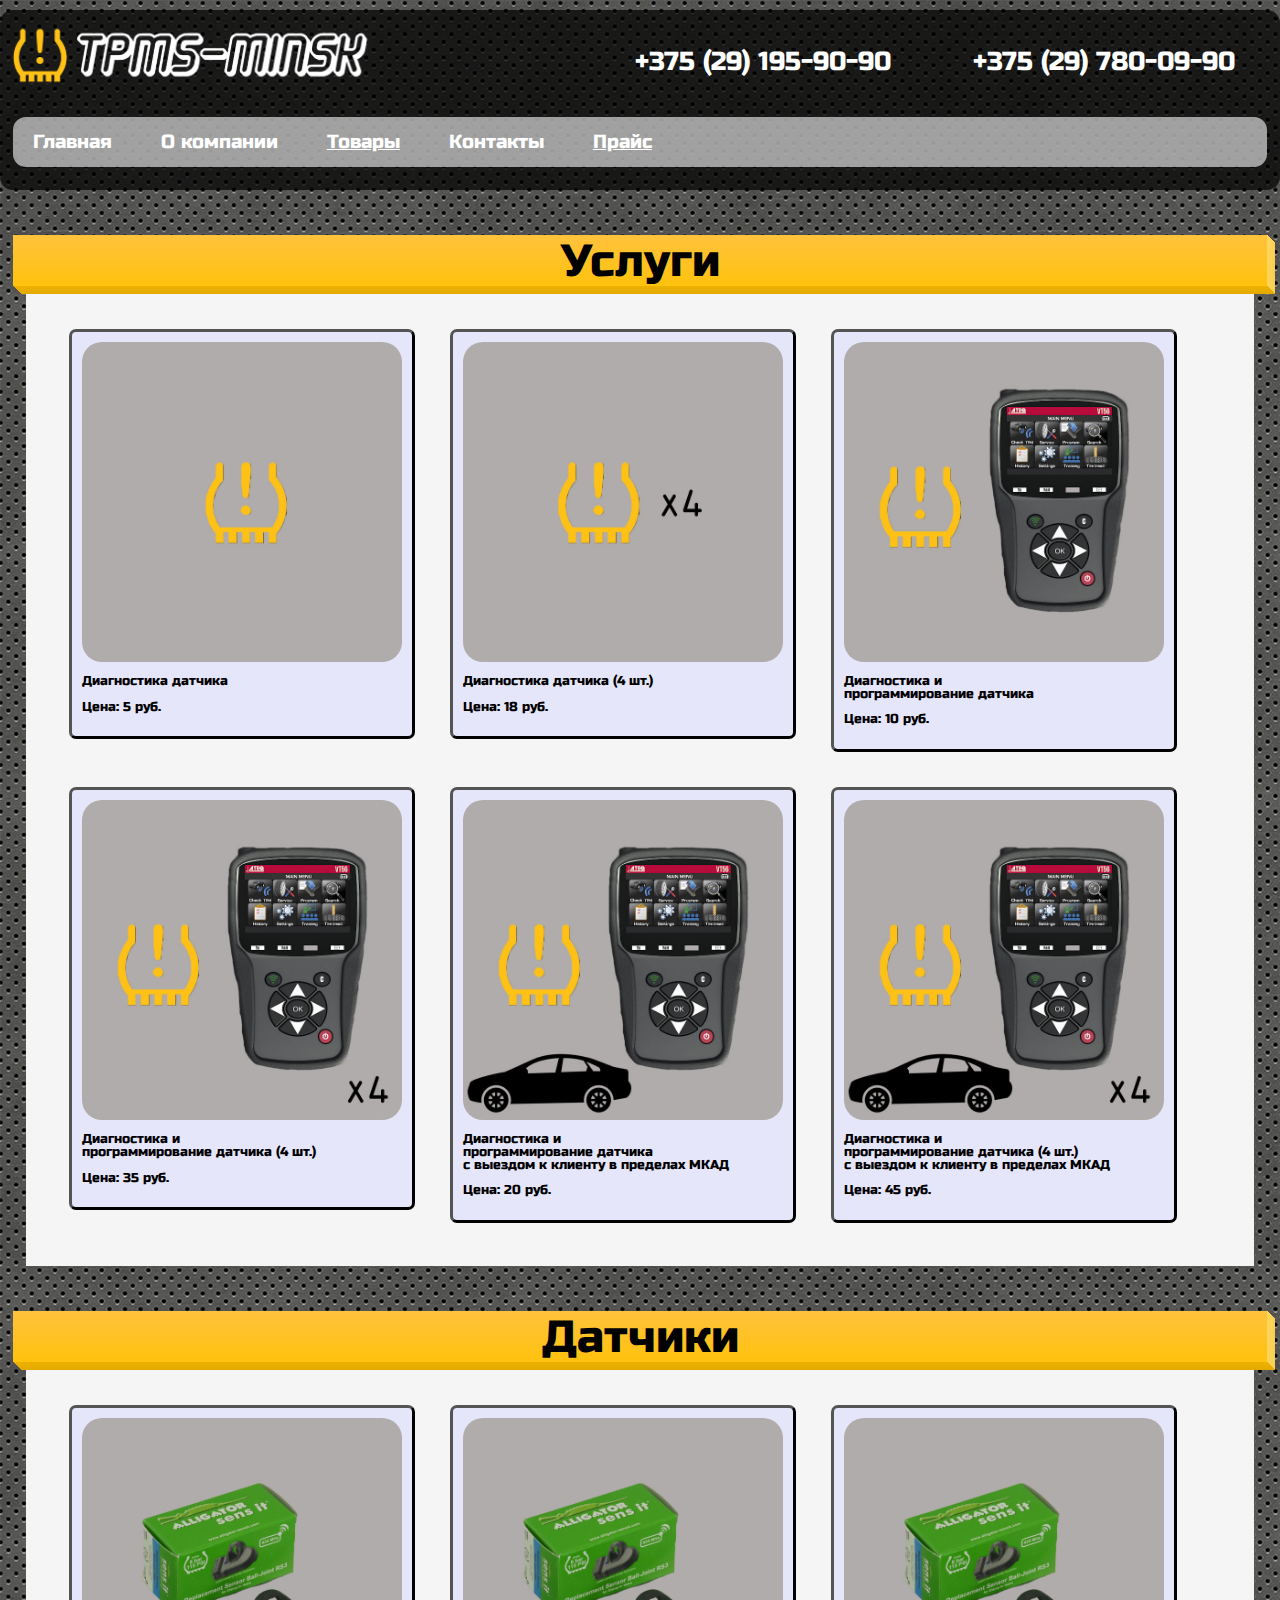
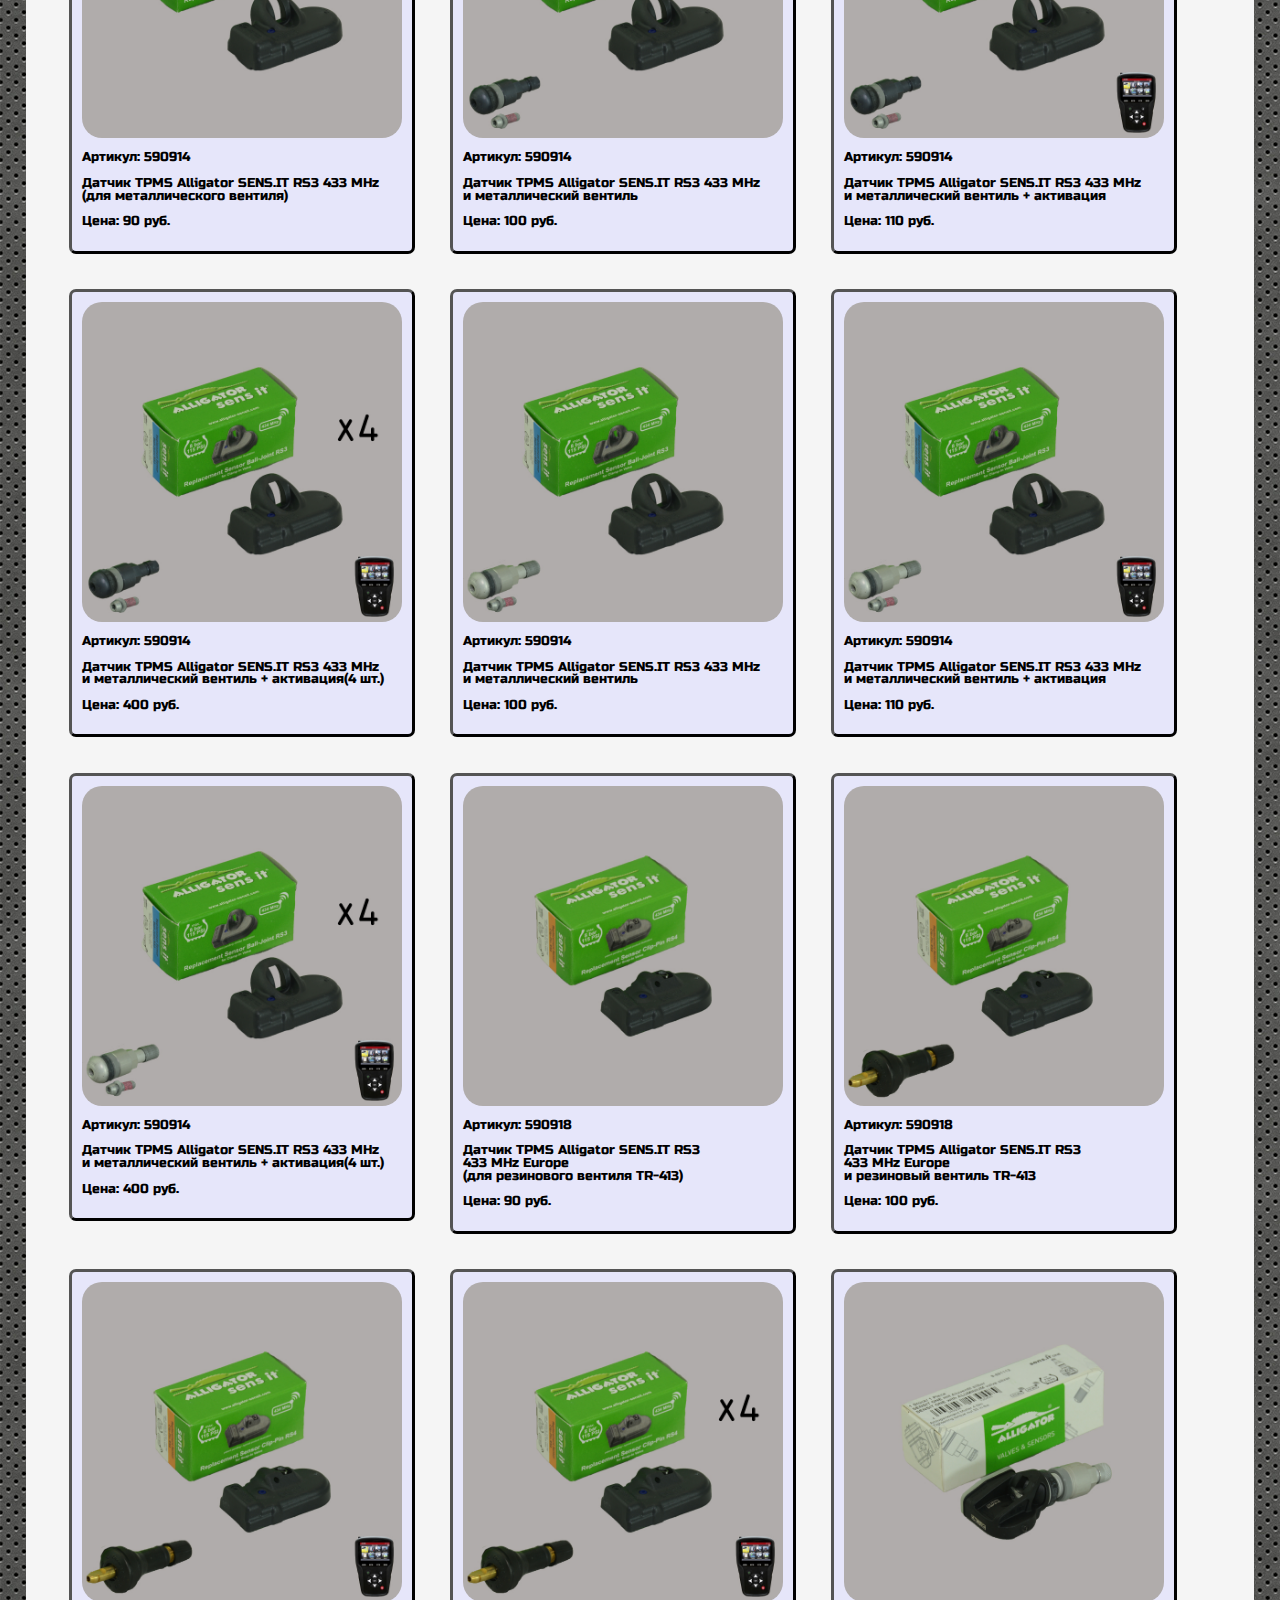
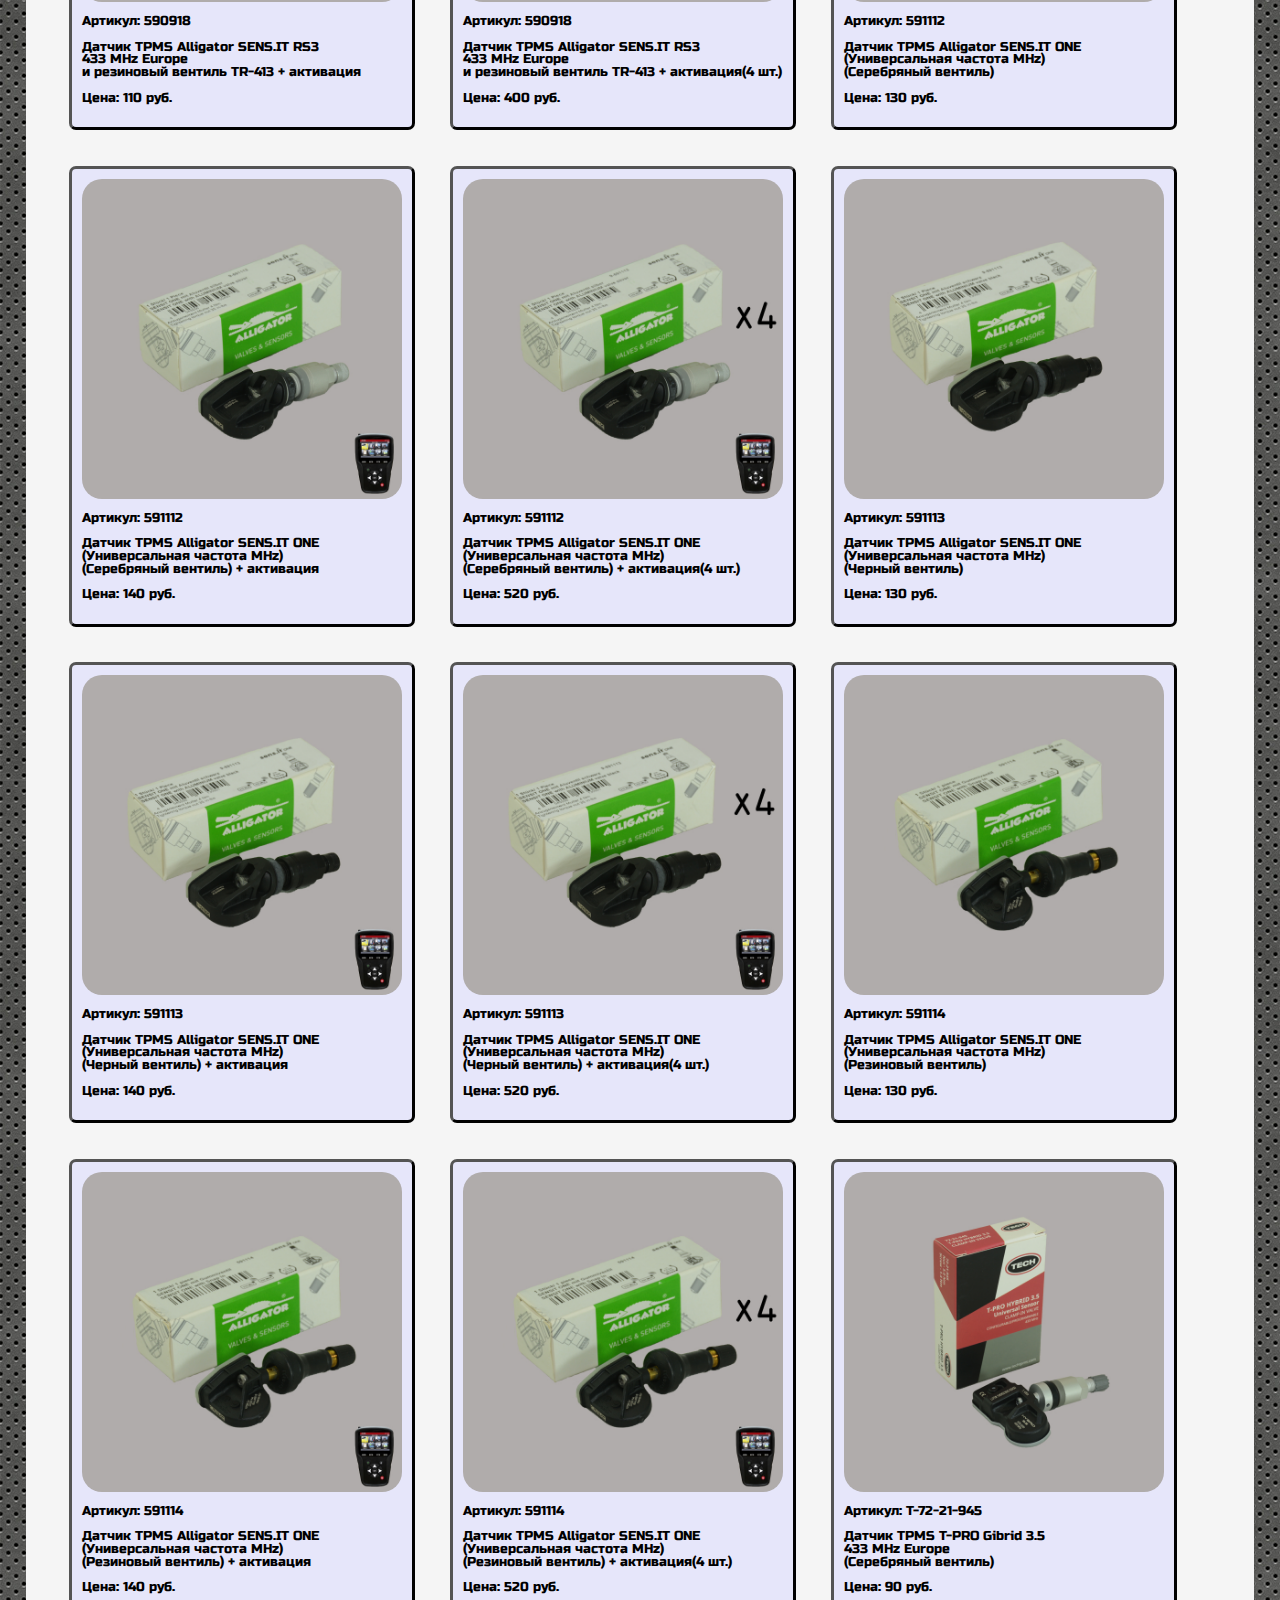
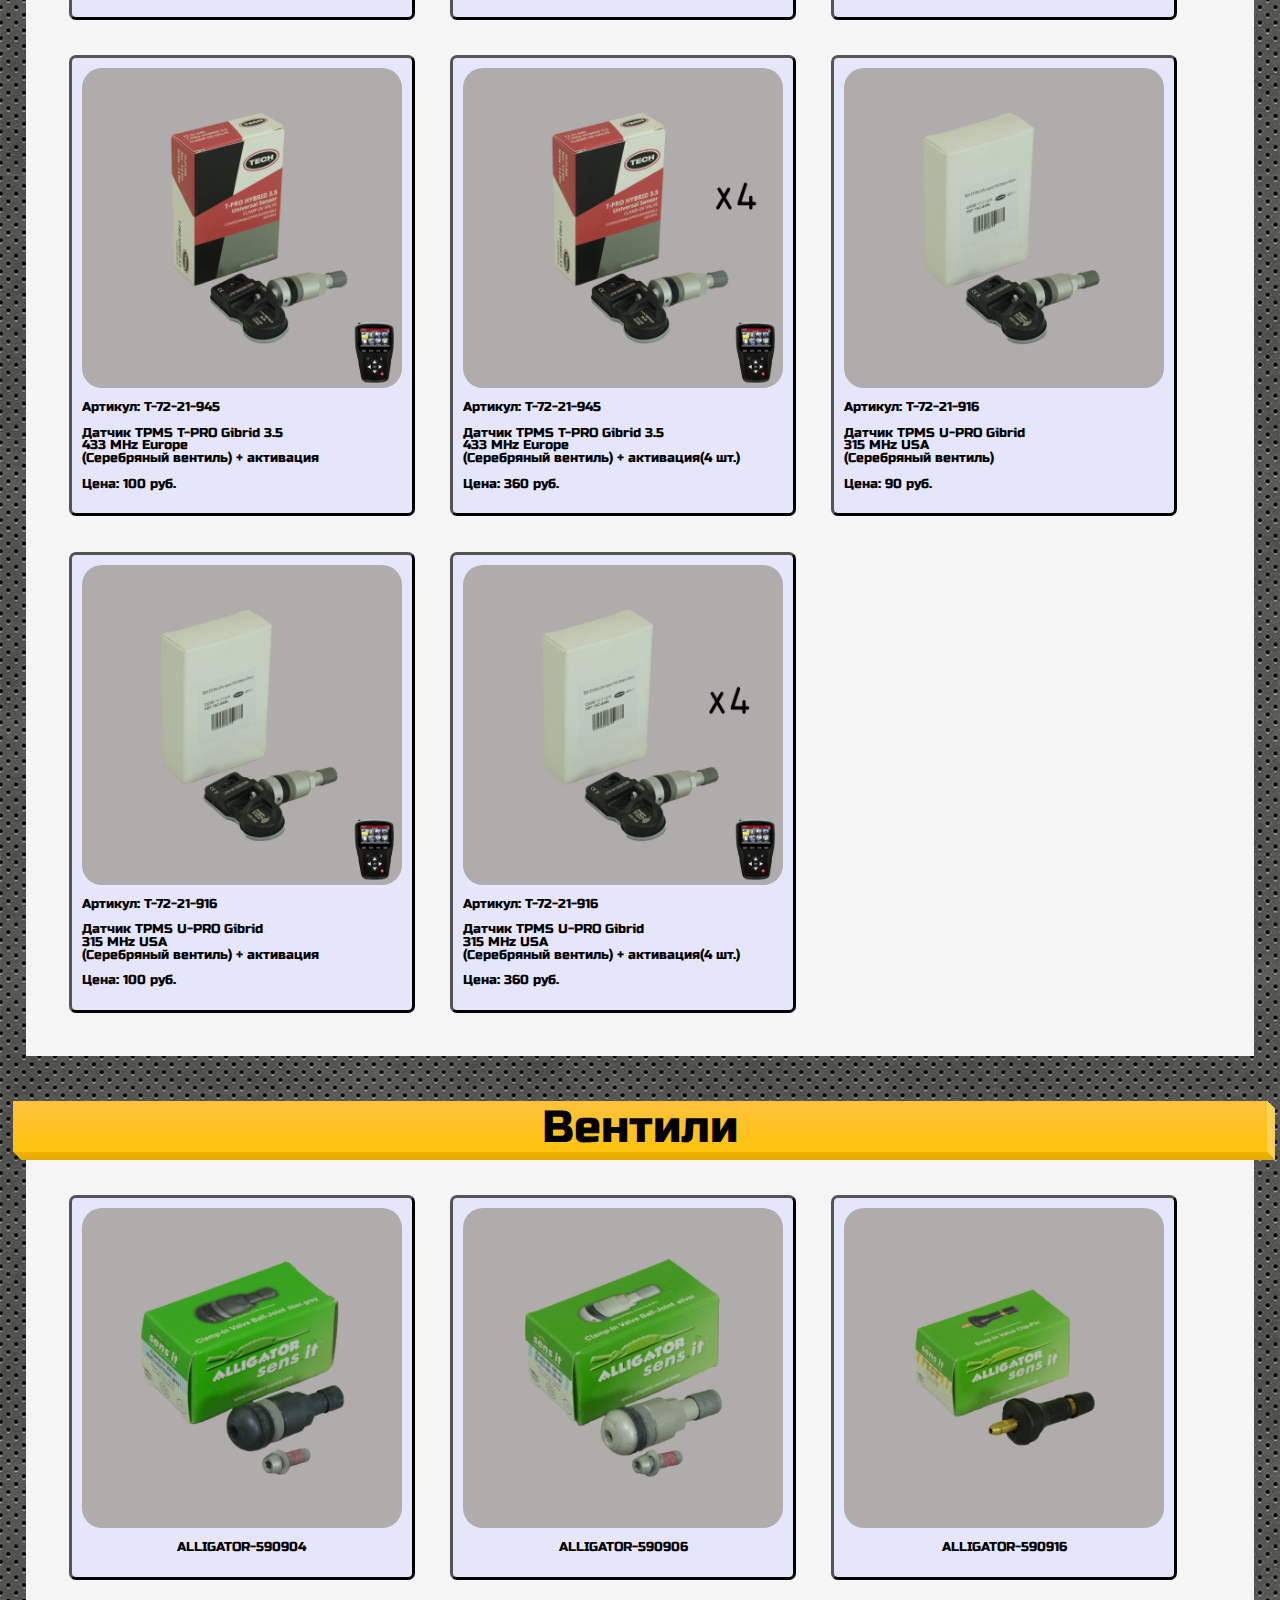
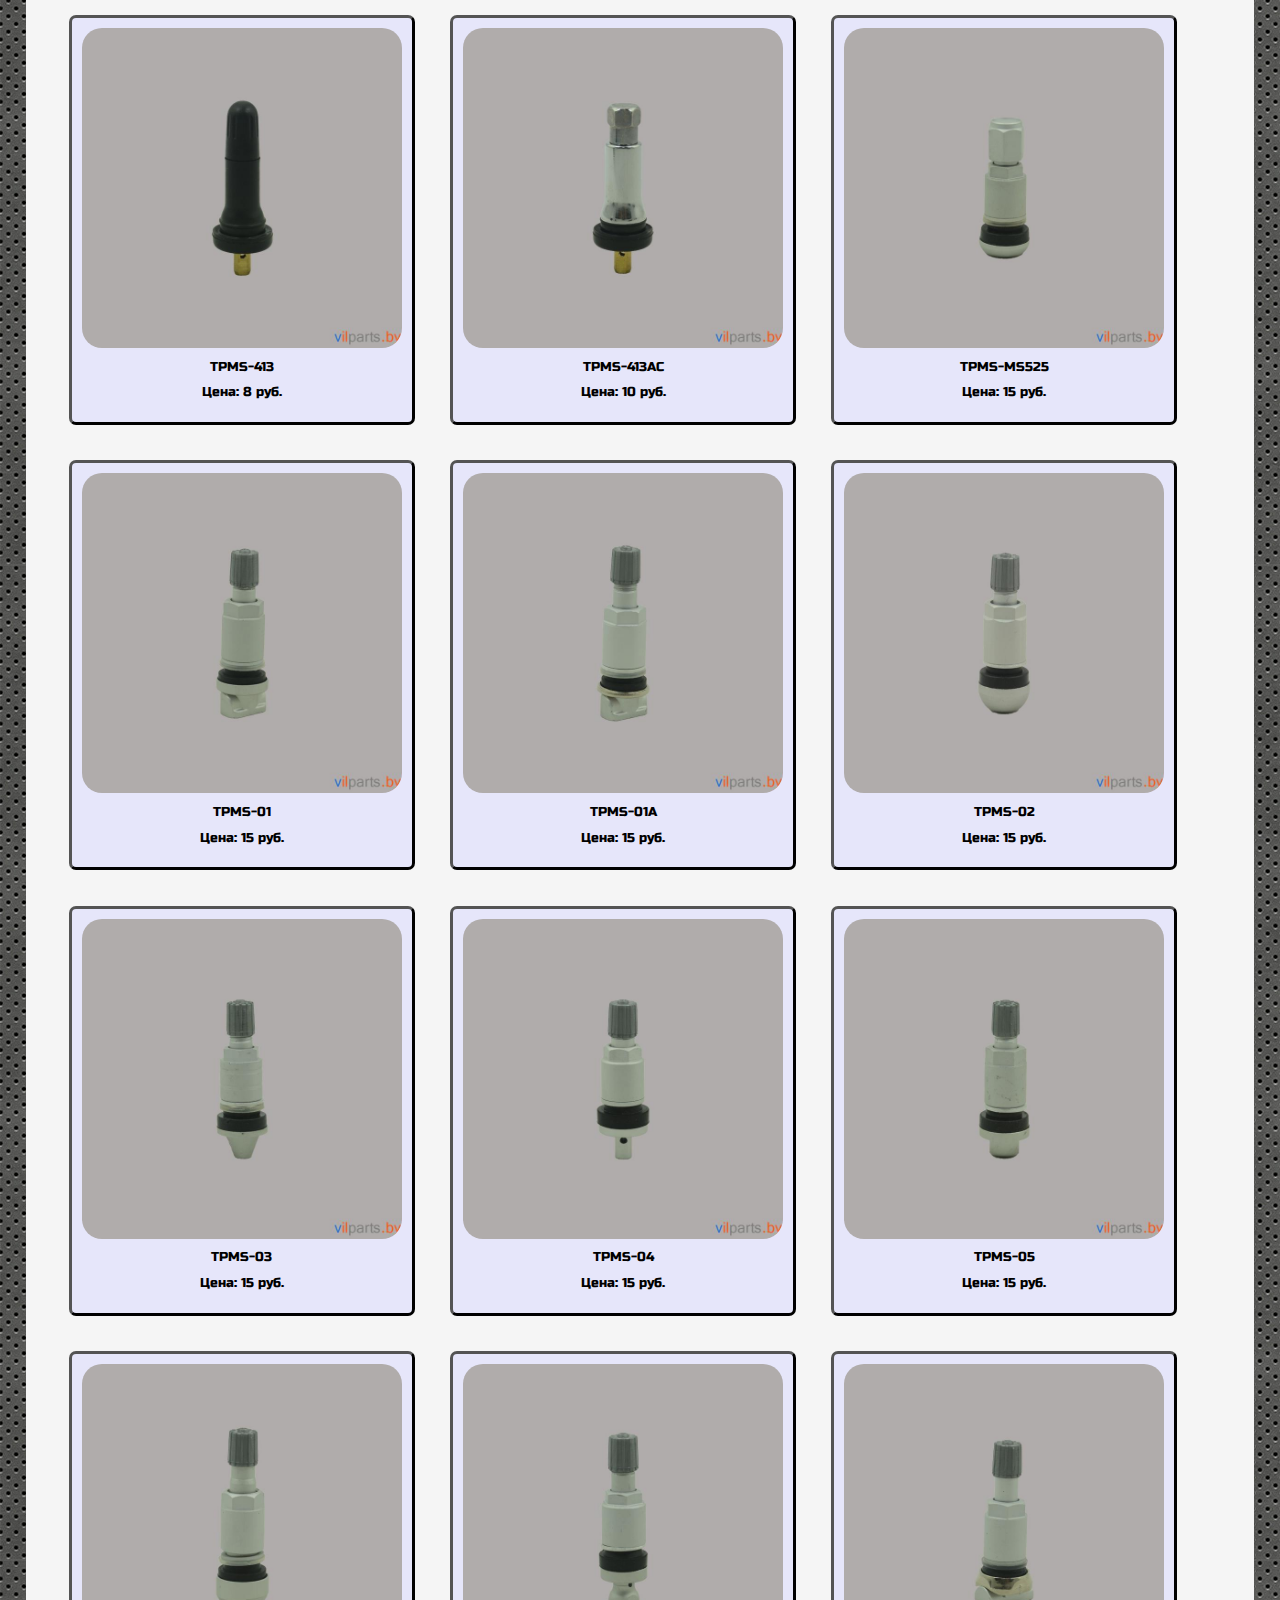
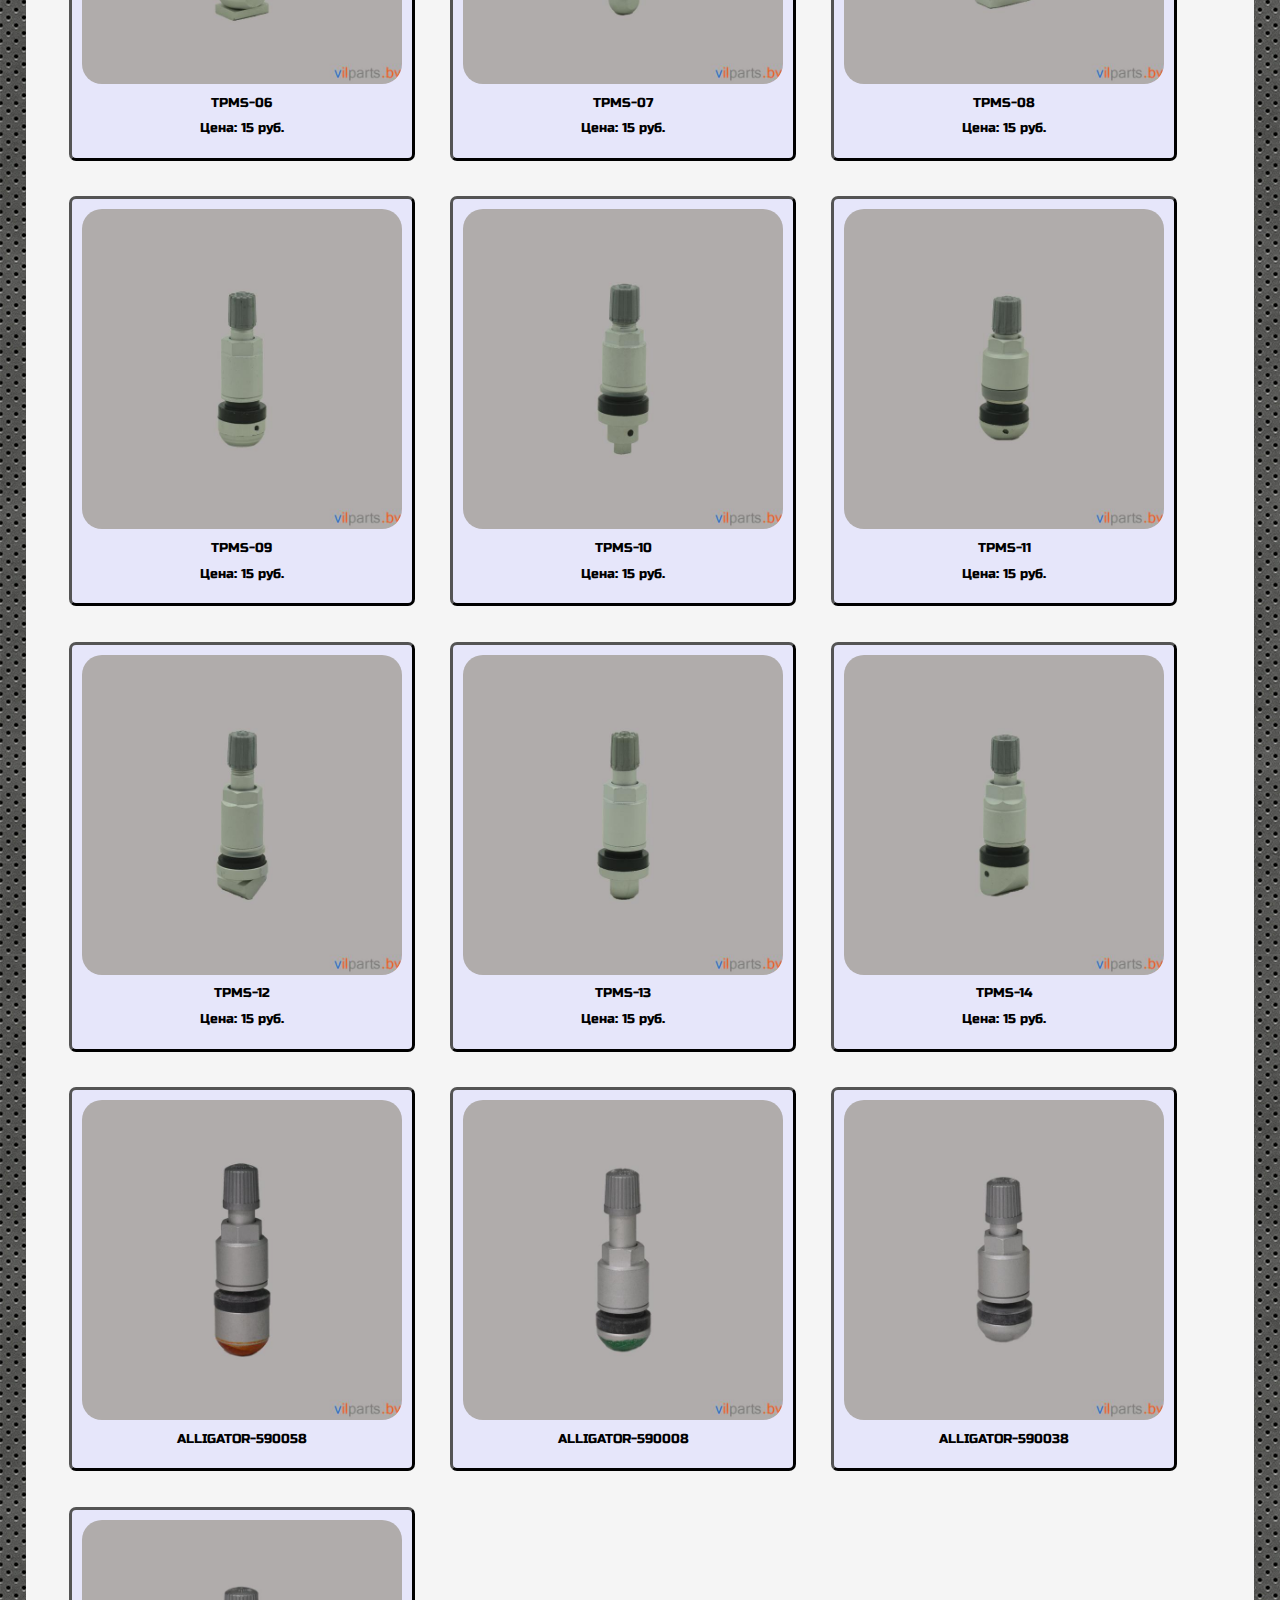
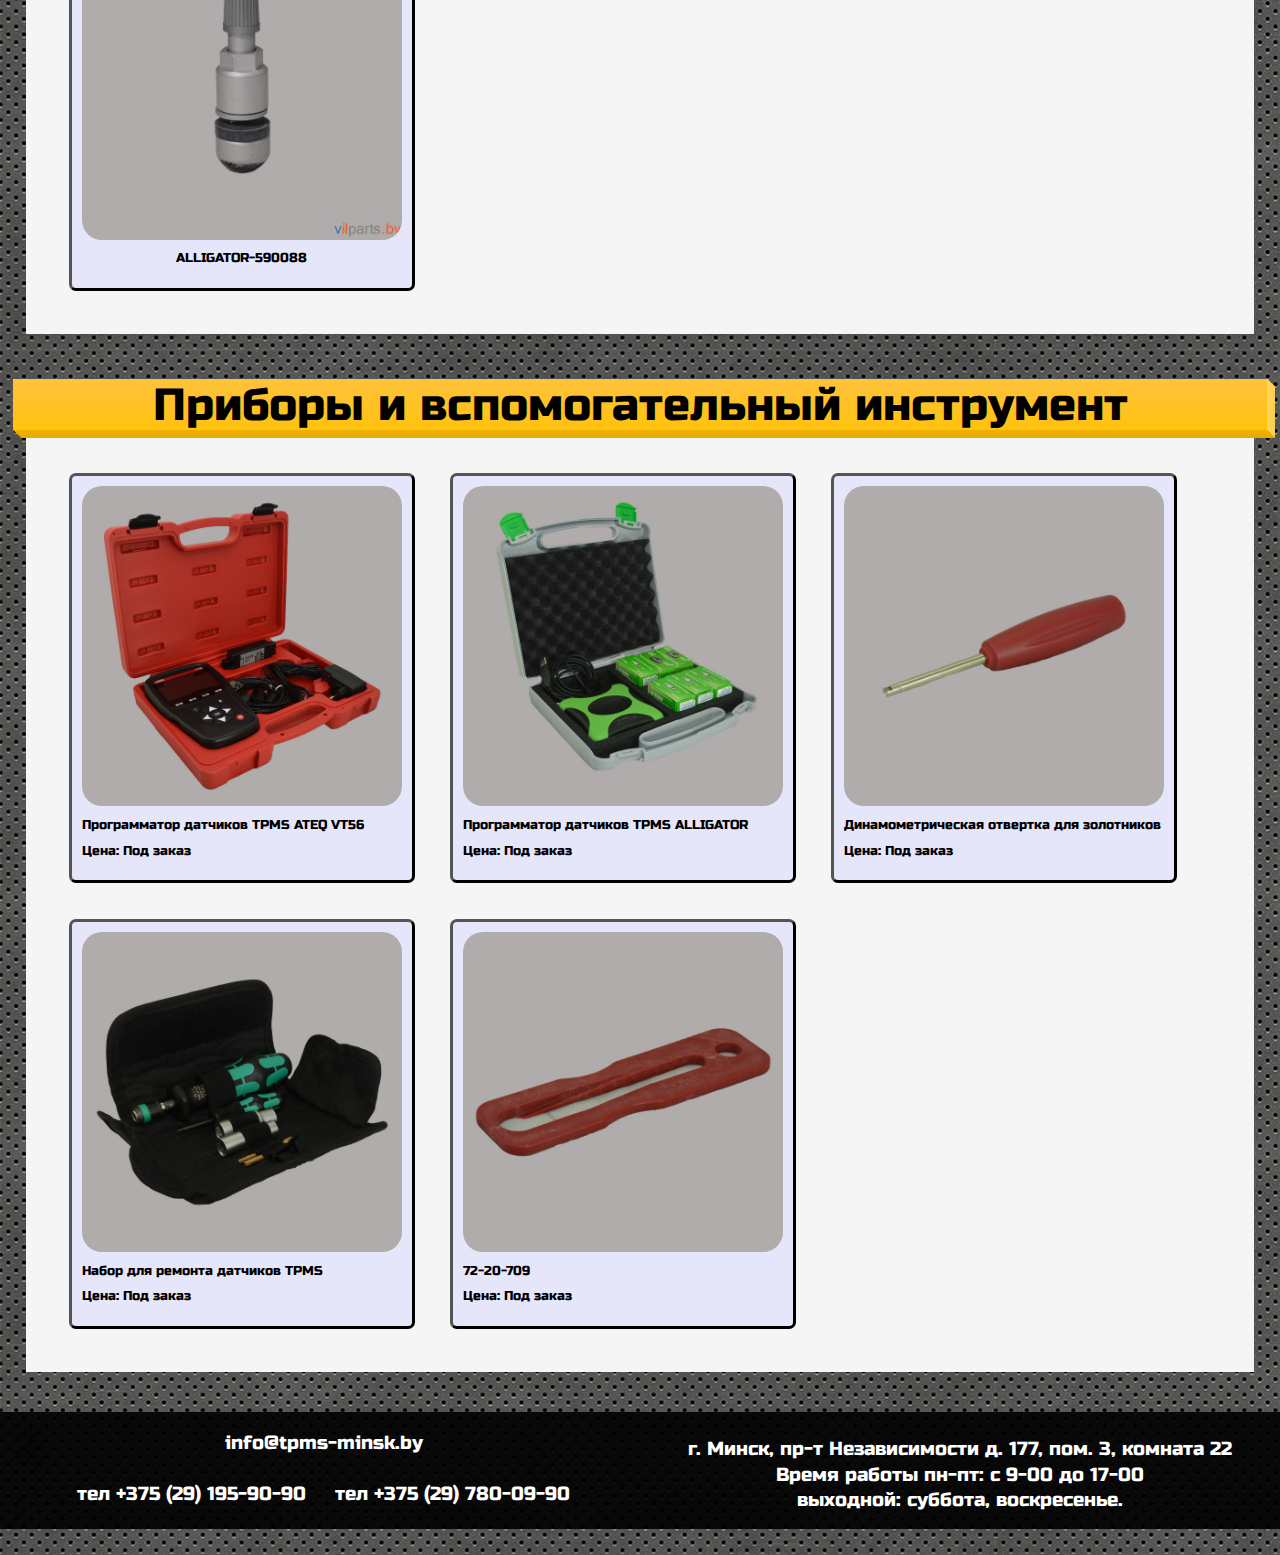
<file: Products.html>
<!DOCTYPE html>
<html>
<head>
  <meta charset="UTF-8">
  <link rel="shortcut icon" type="image/x-icon" href="images/logo.png">
  <link rel="stylesheet" href="tpms_style.css" media="screen">
  <link rel="stylesheet" href="Carousel.css">
  
  <title>TPMS-MINSK</title>
   <meta property="og:title" content="ПРОДАЖА И ПРОГРАММИРОВАНИЕ ДАТЧИКОВ ДАВЛЕНИЯ В ШИНАХ (TPMS)">
  <meta property="og:site_name" content="TPMS-MINSK">
  <meta property="og:description" content="Товары">
  <meta property="og:url" content="http://tpms-minsk.by/Products.html">
  <meta property="og:image" content="http://tpms-minsk.by/images/logo.png">
<!--<script src="//code.jivosite.com/widget.js" data-jv-id="J6Gz8QbKkh" async></script>-->
</head>
<body>
<div>
<div class="header" >
<a href ="index.html"><img id="LOGO" src="images/logo11.png" title="Главная страница"></a>
<p><a style=" color: white; padding-right: 10px"href="tel:+375291959090">+375 (29) 195-90-90</a>   &#160;  &#160;  &#160;  &#160;
      <a style=" color: white;"href="tel:+375297800990">+375 (29) 780-09-90</a> &#160;  &#160;</p>
      <div id="GreyLine"></div>
      <div class="header_menu" >  
           <section> 
          <a href="index.html">Главная</a>
          <a href="About.html">О компании</a>
          <a href="Products.html"><u>Товары</u></a>
        <a href="Contacts.html">Контакты</a> 
        <a href="Price.html"><u>Прайс</u></a>
        </section>

          <aside> 
          <span>ПРОДАЖА И ПРОГРАММИРОВАНИЕ ДАТЧИКОВ ДАВЛЕНИЯ В ШИНАХ (TPMS)</span>
           </aside>
          <input  type="checkbox" name="menu" id="btn-menu" />
           <label  for="btn-menu">Меню</label> 
           <div id="menu">
        <div class="header_menu"><a href="index.html">Главная</a></div>
        <div class="header_menu"><a href="About.html">О компании</a></div>
        <div class="header_menu"><a href="Products.html"><u>Товары</u></a></div>
        <div class="header_menu"><a href="Contacts.html">Контакты</a></div>
        <div class="header_menu"><a href="Price.html"><u>Прайс</u></a></div>
      </div>
      </div>

      
</div>


<!-- Блок с услугами -->
<div class="Line"> <p>Услуги</p> </div>
<div class="content">

<div class="block">
  <img id="pictureInBlock" src="images/products/TPMS.jpg">
  <p>Диагностика  датчика</p>
  <p>Цена: 5 руб.</p>
</div>

<div class="block">
  <img id="pictureInBlock" src="images/products/TPMSx4.jpg">
  <p>Диагностика  датчика (4 шт.)</p>
  <p>Цена: 18 руб.</p>
</div>

<div class="block">
  <img id="pictureInBlock" src="images/products/TPMS_VT56.jpg">
  <p>Диагностика и<br>программирование  датчика</p>
  <p>Цена: 10 руб.</p>
</div>

<div class="block">
  <img id="pictureInBlock" src="images/products/TPMS_VT56x4.jpg">
  <p>Диагностика и<br>программирование  датчика (4 шт.)</p>
  <p>Цена: 35 руб.</p>
</div>


<div class="block">
  <img id="pictureInBlock" src="images/products/TPMS_VT56car.jpg">
  <p>Диагностика и<br>программирование  датчика<br>с выездом к клиенту в пределах МКАД</p>
  <p>Цена: 20 руб.</p>
</div>

<div class="block">
  <img id="pictureInBlock" src="images/products/TPMS_VT56carx4.jpg">
  <p>Диагностика и<br>программирование  датчика (4 шт.)<br>с выездом к клиенту в пределах МКАД</p>
  <p>Цена: 45 руб.</p>
</div>
</div>




<!-- Блок с товарами -->
<div class="Line"> <p>Датчики</p> </div>
<div class="content">

<div class="block">
  <img id="pictureInBlock" src="images/products/590914.jpg">
  <p>Артикул: 590914</p>
  <p>Датчик TPMS Alligator SENS.IT RS3 433 MHz<br>(для металлического вентиля)</p>
  <p>Цена: 90 руб.</p>
</div>
<div class="block">
<!---<div onmouseover="document.getElementById('pictureInBlock590914-1').src='images/products/590904.jpg';"
onmouseout="document.getElementById('pictureInBlock590914-1').src='images/products/590914.jpg';">
<img id="pictureInBlock590914-1" class="pictureInBlock1" src="images/products/590914в.jpg">
</div>-->
<img id="pictureInBlock" src="images/products/590914в.jpg">
  <p>Артикул: 590914</p>
  <p>Датчик TPMS Alligator SENS.IT RS3 433 MHz<br>и металлический вентиль</p>
  <p>Цена: 100 руб.</p>
</div>
<div class="block">
<img id="pictureInBlock"  src="images/products/590914п.jpg">
  <p>Артикул: 590914</p>
  <p>Датчик TPMS Alligator SENS.IT RS3 433 MHz<br>и металлический вентиль + активация</p>
  <p>Цена: 110 руб.</p>
</div>
<div class="block">
  <img id="pictureInBlock" src="images/products/590914п4.jpg">
  <p>Артикул: 590914</p>
  <p>Датчик TPMS Alligator SENS.IT RS3 433 MHz<br>и металлический вентиль + активация(4 шт.)</p>
  <p>Цена: 400 руб.</p>
</div>

<div class="block">
<img id="pictureInBlock" src="images/products/s590914в.jpg">
  <p>Артикул: 590914</p>
  <p>Датчик TPMS Alligator SENS.IT RS3 433 MHz<br>и металлический вентиль</p>
  <p>Цена: 100 руб.</p>
</div>
<div class="block">
<img id="pictureInBlock"  src="images/products/s590914п.jpg">
  <p>Артикул: 590914</p>
  <p>Датчик TPMS Alligator SENS.IT RS3 433 MHz<br>и металлический вентиль + активация</p>
  <p>Цена: 110 руб.</p>
</div>
<div class="block">
  <img id="pictureInBlock" src="images/products/s590914п4.jpg">
  <p>Артикул: 590914</p>
  <p>Датчик TPMS Alligator SENS.IT RS3 433 MHz<br>и металлический вентиль + активация(4 шт.)</p>
  <p>Цена: 400 руб.</p>
</div>

<div class="block">
  <img id="pictureInBlock" src="images/products/590918.jpg">
  <p>Артикул: 590918</p>
  <p>Датчик TPMS Alligator SENS.IT RS3<br>433 MHz Europe<br>(для резинового вентиля TR-413)</p>
  <p>Цена: 90 руб.</p>
</div>
<div class="block">
  <img id="pictureInBlock" src="images/products/590918в.jpg">
  <p>Артикул: 590918</p>
  <p>Датчик TPMS Alligator SENS.IT RS3<br>433 MHz Europe<br>и резиновый вентиль TR-413</p>
  <p>Цена: 100 руб.</p>
</div>
<div class="block">
  <img id="pictureInBlock" src="images/products/590918п.jpg">
  <p>Артикул: 590918</p>
  <p>Датчик TPMS Alligator SENS.IT RS3<br>433 MHz Europe<br>и резиновый вентиль TR-413 + активация</p>
  <p>Цена: 110 руб.</p>
</div>
<div class="block">
  <img id="pictureInBlock" src="images/products/590918п4.jpg">
  <p>Артикул: 590918</p>
  <p>Датчик TPMS Alligator SENS.IT RS3<br>433 MHz Europe<br>и резиновый вентиль TR-413 + активация(4 шт.)</p>
  <p>Цена: 400 руб.</p>
</div>

<div class="block">
  <img id="pictureInBlock" src="images/products/591112-1.jpg">
  <p>Артикул: 591112</p>
  <p>Датчик TPMS Alligator SENS.IT ONE<br>(Универсальная частота MHz)<br>(Серебряный вентиль)</p>
  <p>Цена: 130 руб.</p>
</div>
<div class="block">
  <img id="pictureInBlock" src="images/products/591112-1п.jpg">
  <p>Артикул: 591112</p>
  <p>Датчик TPMS Alligator SENS.IT ONE<br>(Универсальная частота MHz)<br>(Серебряный вентиль) + активация</p>
  <p>Цена: 140 руб.</p>
</div>
<div class="block">
  <img id="pictureInBlock" src="images/products/591112-1п4.jpg">
  <p>Артикул: 591112</p>
  <p>Датчик TPMS Alligator SENS.IT ONE<br>(Универсальная частота MHz)<br>(Серебряный вентиль) + активация(4 шт.)</p>
  <p>Цена: 520 руб.</p>
</div>


<div class="block">
  <img id="pictureInBlock" src="images/products/591113-1.jpg">
  <p>Артикул: 591113</p>
  <p>Датчик TPMS Alligator SENS.IT ONE<br>(Универсальная частота MHz)<br>(Черный вентиль)</p>
  <p>Цена: 130 руб.</p>
</div>
<div class="block">
  <img id="pictureInBlock" src="images/products/591113-1п.jpg">
  <p>Артикул: 591113</p>
  <p>Датчик TPMS Alligator SENS.IT ONE<br>(Универсальная частота MHz)<br>(Черный вентиль) + активация</p>
  <p>Цена: 140 руб.</p>
</div>
<div class="block">
  <img id="pictureInBlock" src="images/products/591113-1п4.jpg">
  <p>Артикул: 591113</p>
  <p>Датчик TPMS Alligator SENS.IT ONE<br>(Универсальная частота MHz)<br>(Черный вентиль) + активация(4 шт.)</p>
  <p>Цена: 520 руб.</p>
</div>




<div class="block">
  <img id="pictureInBlock" src="images/products/591114-1.jpg">
  <p>Артикул: 591114</p>
  <p>Датчик TPMS Alligator SENS.IT ONE<br>(Универсальная частота MHz)<br>(Резиновый вентиль)</p>
  <p>Цена: 130 руб.</p>
</div>
<div class="block">
  <img id="pictureInBlock" src="images/products/591114-1п.jpg">
  <p>Артикул: 591114</p>
  <p>Датчик TPMS Alligator SENS.IT ONE<br>(Универсальная частота MHz)<br>(Резиновый вентиль) + активация</p>
  <p>Цена: 140 руб.</p>
</div>
<div class="block">
  <img id="pictureInBlock" src="images/products/591114-1п4.jpg">
  <p>Артикул: 591114</p>
  <p>Датчик TPMS Alligator SENS.IT ONE<br>(Универсальная частота MHz)<br>(Резиновый вентиль) + активация(4 шт.)</p>
  <p>Цена: 520 руб.</p>
</div>


<div class="block">
  <img id="pictureInBlock" src="images/products/72-21-945.jpg">
  <p>Артикул: T-72-21-945</p>
  <p>Датчик TPMS T-PRO Gibrid 3.5<br>433 MHz Europe<br>(Серебряный вентиль)</p>
  <p>Цена: 90 руб.</p>
</div>
<div class="block">
  <img id="pictureInBlock" src="images/products/72-21-945п.jpg">
  <p>Артикул: T-72-21-945</p>
  <p>Датчик TPMS T-PRO Gibrid 3.5<br>433 MHz Europe<br>(Серебряный вентиль) + активация</p>
  <p>Цена: 100 руб.</p>
</div>
<div class="block">
  <img id="pictureInBlock" src="images/products/72-21-945п4.jpg">
  <p>Артикул: T-72-21-945</p>
  <p>Датчик TPMS T-PRO Gibrid 3.5<br>433 MHz Europe<br>(Серебряный вентиль) + активация(4 шт.)</p>
  <p>Цена: 360 руб.</p>
</div>

<div class="block">
  <img id="pictureInBlock" src="images/products/72-21-916.jpg">
  <p>Артикул: T-72-21-916</p>
  <p>Датчик TPMS U-PRO Gibrid<br>315 MHz USA<br>(Серебряный вентиль)</p>
  <p>Цена: 90 руб.</p>
</div>
<div class="block">
  <img id="pictureInBlock" src="images/products/72-21-916п.jpg">
  <p>Артикул: T-72-21-916</p>
  <p>Датчик TPMS U-PRO Gibrid<br>315 MHz USA<br>(Серебряный вентиль) + активация</p>
  <p>Цена: 100 руб.</p>
</div>
<div class="block">
  <img id="pictureInBlock" src="images/products/72-21-916п4.jpg">
  <p>Артикул: T-72-21-916</p>
  <p>Датчик TPMS U-PRO Gibrid<br>315 MHz USA<br>(Серебряный вентиль) + активация(4 шт.)</p>
  <p>Цена: 360 руб.</p>
</div>


</div>

<!--БЛОК с Вентилями -->
<div class="Line"> <p>Вентили</p> </div>
<div class="content">


<div class="block1">
  <img id="pictureInBlock" src="images/products/590904.jpg">
  <p>ALLIGATOR-590904</p>
</div>

<div class="block1">
  <img id="pictureInBlock" src="images/products/590906.jpg">
  <p>ALLIGATOR-590906</p>
</div>

<div class="block1">
  <img id="pictureInBlock" src="images/products/590916.jpg">
  <p>ALLIGATOR-590916</p>
</div>


<div class="block1">
  <img id="pictureInBlock" src="images/Carousel/TPMS-413.jpg">
  <p>TPMS-413</p>
  <p>Цена: 8 руб.</p>
</div>

<div class="block1">
  <img id="pictureInBlock" src="images/Carousel/TPMS-413AC.jpg">
  <p>TPMS-413AC</p>
  <p>Цена: 10 руб.</p>
</div>

<div class="block1">
  <img id="pictureInBlock" src="images/Carousel/TPMS-MS525.jpg">
  <p>TPMS-MS525</p>
  <p>Цена: 15 руб.</p>
</div>

<div class="block1">
  <img id="pictureInBlock" src="images/Carousel/TPMS-01.jpg">
  <p>TPMS-01</p>
  <p>Цена: 15 руб.</p>
</div>
<div class="block1">
  <img id="pictureInBlock" src="images/Carousel/TPMS-01A.jpg">
  <p>TPMS-01A</p>
  <p>Цена: 15 руб.</p>
</div>
<div class="block1">
  <img id="pictureInBlock" src="images/Carousel/TPMS-02.jpg">
  <p>TPMS-02</p>
  <p>Цена: 15 руб.</p>
</div>
<div class="block1">
  <img id="pictureInBlock" src="images/Carousel/TPMS-03.jpg">
  <p>TPMS-03</p>
  <p>Цена: 15 руб.</p>
</div>
<div class="block1">
  <img id="pictureInBlock" src="images/Carousel/TPMS-04.jpg">
  <p>TPMS-04</p>
  <p>Цена: 15 руб.</p>
</div>
<div class="block1">
  <img id="pictureInBlock" src="images/Carousel/TPMS-05.jpg">
  <p>TPMS-05</p>
  <p>Цена: 15 руб.</p>
</div>
<div class="block1">
  <img id="pictureInBlock" src="images/Carousel/TPMS-06.jpg">
  <p>TPMS-06</p>
  <p>Цена: 15 руб.</p>
</div>
<div class="block1">
  <img id="pictureInBlock" src="images/Carousel/TPMS-07.jpg">
  <p>TPMS-07</p>
  <p>Цена: 15 руб.</p>
</div>
<div class="block1">
  <img id="pictureInBlock" src="images/Carousel/TPMS-08.jpg">
  <p>TPMS-08</p>
  <p>Цена: 15 руб.</p>
</div>
<div class="block1">
  <img id="pictureInBlock" src="images/Carousel/TPMS-09.jpg">
  <p>TPMS-09</p>
  <p>Цена: 15 руб.</p>
</div>
<div class="block1">
  <img id="pictureInBlock" src="images/Carousel/TPMS-10.jpg">
  <p>TPMS-10</p>
  <p>Цена: 15 руб.</p>
</div>
<div class="block1">
  <img id="pictureInBlock" src="images/Carousel/TPMS-11.jpg">
  <p>TPMS-11</p>
  <p>Цена: 15 руб.</p>
</div>

<div class="block1">
  <img id="pictureInBlock" src="images/Carousel/TPMS-12.jpg">
  <p>TPMS-12</p>
  <p>Цена: 15 руб.</p>
</div>
<div class="block1">
  <img id="pictureInBlock" src="images/Carousel/TPMS-13.jpg">
  <p>TPMS-13</p>
  <p>Цена: 15 руб.</p>
</div>

<div class="block1">
  <img id="pictureInBlock" src="images/Carousel/TPMS-14.jpg">
  <p>TPMS-14</p>
  <p>Цена: 15 руб.</p>
</div>
<div class="block1">
  <img id="pictureInBlock" src="images/Carousel/ALLIGATOR-590058.jpg">
  <p>ALLIGATOR-590058</p>
</div>
<div class="block1">
  <img id="pictureInBlock" src="images/Carousel/ALLIGATOR-590008.jpg">
  <p>ALLIGATOR-590008</p>
</div>
<div class="block1">
  <img id="pictureInBlock" src="images/Carousel/ALLIGATOR-590038.jpg">
  <p>ALLIGATOR-590038</p>
</div>
<div class="block1">
  <img id="pictureInBlock" src="images/Carousel/ALLIGATOR-590088.jpg">
  <p>ALLIGATOR-590088</p>
</div>
</div>

<!-- Блок с инструментами -->
<div class="Line"> <p>Приборы и вспомогательный инструмент</p> </div>
<div class="content">

<div class="block">
  <img id="pictureInBlock" src="images/products/TPMS_Прибор_TECH.jpg">
  <p>Программатор датчиков TPMS ATEQ VT56</p>
  <p>Цена: Под заказ</p>
</div>

<div class="block">
  <img id="pictureInBlock" src="images/products/TPMS_Прибор_ALLIGATOR.jpg">
  <p>Программатор датчиков TPMS ALLIGATOR</p>
  <p>Цена: Под заказ</p>
</div>

<div class="block">
  <img id="pictureInBlock" src="images/products/Динамометрическая_отвертка для_TPMS.jpg">
  <p>Динамометрическая отвертка для золотников</p>
  <p>Цена: Под заказ</p>
</div>

<div class="block">
  <img id="pictureInBlock" src="images/products/НаборДляРемонтаTPMS-2.jpg">
  <p>Набор для ремонта датчиков TPMS</p>
  <p>Цена: Под заказ</p>
</div>


<div class="block">
  <img id="pictureInBlock" src="images/products/72-20-709.jpg">
  <p>72-20-709</p>
  <p>Цена: Под заказ</p>
</div>
</div>
<!-- Подвал -->
<div class="footer">  
<div style="float: left; margin-left: 5%;">
      
        <a href="mailto:info@tpms-minsk.by">info@tpms-minsk.by</a>
        <br>
        <a href="tel:+375291959090">тел +375 (29) 195-90-90</a>  <a href="tel:+375297800990">тел +375 (29) 780-09-90</a> 
</div>        
<div id="footerP">
        <p >г. Минск, пр-т Независимости д. 177, пом. 3, комната 22<br>
         Время работы пн-пт: с 9-00 до 17-00 <br>
         выходной: суббота, воскресенье.</p> 
</div>      
</div>

</body>
</html>
</file>
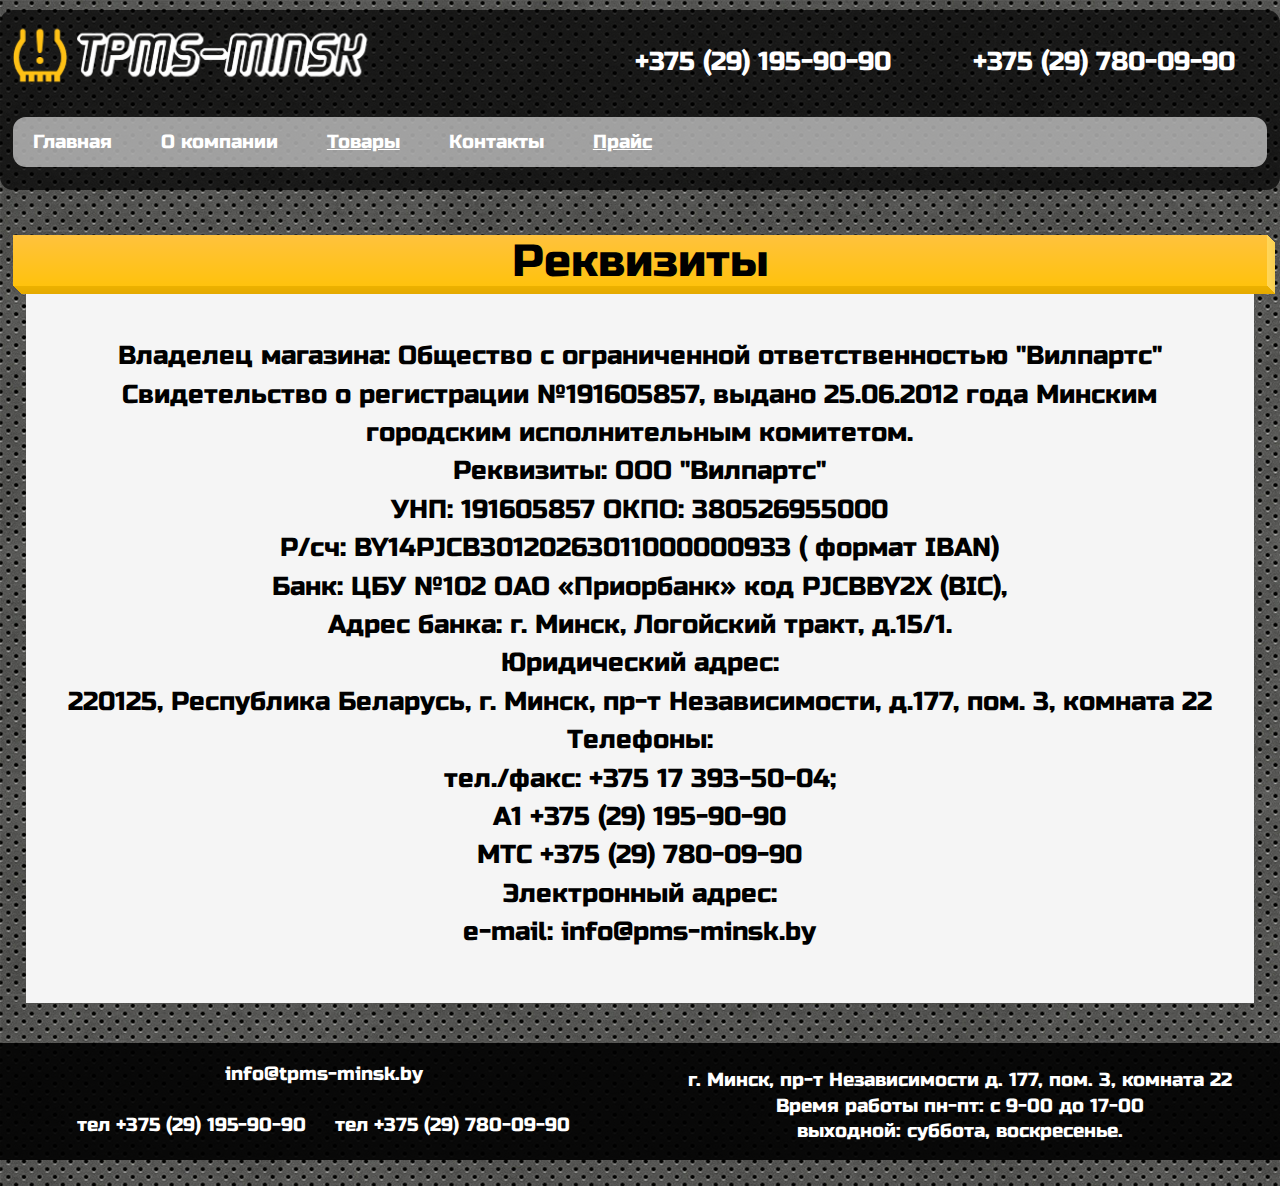
<file: Requisites.html>
<!DOCTYPE html>
<html>
<head>
	<meta charset="UTF-8">
	<link rel="shortcut icon" type="image/x-icon" href="images/logo.png">
	<link rel="stylesheet" href="tpms_style.css" media="screen">
	<link rel="stylesheet" href="Carousel.css">
  
	<title>TPMS-MINSK</title>
   	<meta property="og:title" content="ПРОДАЖА И ПРОГРАММИРОВАНИЕ ДАТЧИКОВ ДАВЛЕНИЯ В ШИНАХ (TPMS)">
  	<meta property="og:site_name" content="TPMS-MINSK">
  	<meta property="og:description" content="Реквизиты">
  	<meta property="og:url" content="http://tpms-minsk.by/Requisites.html">
  	<meta property="og:image" content="http://tpms-minsk.by/images/logo.png">
<script src="//code.jivosite.com/widget.js" data-jv-id="J6Gz8QbKkh" async></script>
</head>
<body>
<div>
<div class="header" >
<a href ="index.html"><img id="LOGO" src="images/logo11.png" title="Главная страница"></a>
<p><a style=" color: white; padding-right: 10px"href="tel:+375291959090">+375 (29) 195-90-90</a>   &#160;  &#160;  &#160;  &#160;
      <a style=" color: white;"href="tel:+375297800990">+375 (29) 780-09-90</a> &#160;  &#160;</p>
      <div id="GreyLine"></div>
			<div class="header_menu" >	
		   		 <section> 
		   		<a href="index.html">Главная</a>
		   		<a href="About.html">О компании</a>
          <a href="Products.html"><u>Товары</u></a>
				<a href="Contacts.html">Контакты</a> 
       <a href="Price.html"><u>Прайс</u></a>
				</section>

    			<aside> 
					<span>ПРОДАЖА И ПРОГРАММИРОВАНИЕ ДАТЧИКОВ ДАВЛЕНИЯ В ШИНАХ (TPMS)</span>
   				 </aside>
		   		<input  type="checkbox" name="menu" id="btn-menu" />
   				 <label  for="btn-menu">Меню</label> 
   				 <div id="menu">
				<div class="header_menu"><a href="index.html">Главная</a></div>
				<div class="header_menu"><a href="About.html">О компании</a></div>
        <div class="header_menu"><a href="Products.html"><u>Товары</u></a></div>
        <div class="header_menu"><a href="Contacts.html">Контакты</a></div>
        <div class="header_menu"><a href="Price.html"><u>Прайс</u></a></div>
			</div>
			</div>

			
</div>

<div class="Line"> <p>Реквизиты</p> </div>

<div class="content">

<p style="text-align: center;">
	
Владелец магазина: Общество с ограниченной ответственностью "Вилпартс" <br>
Свидетельство о регистрации №191605857, выдано 25.06.2012 года Минским городским исполнительным комитетом.<br>
<!--Интернет-магазин зарегистрирован в Торговом реестре Республики Беларусь 27 марта 2015 г., регистрационный номер №229716.<br>-->
Реквизиты: ООО "Вилпартс" <br>
УНП: 191605857 ОКПО: 380526955000<br>
Р/сч:  BY14PJCB30120263011000000933 ( формат IBAN)<br>
Банк: ЦБУ №102 ОАО «Приорбанк» код PJCBBY2X (BIC),<br>
Адрес банка: г. Минск, Логойский тракт, д.15/1.<br>
Юридический адрес:<br>
220125, Республика Беларусь, г. Минск, пр-т Независимости, д.177, пом. 3, комната 22<br>
Телефоны:<br>
тел./факс: +375 17 393-50-04;<br>
A1  +375 (29) 195-90-90<br>
МТС +375 (29) 780-09-90<br>
Электронный адрес:<br>
e-mail: info@pms-minsk.by
</p> 



</div>


<!-- Подвал -->
<div class="footer">	
<div style="float: left; margin-left: 5%;">
			
				<a href="mailto:info@tpms-minsk.by">info@tpms-minsk.by</a>
				<br>
				<a href="tel:+375291959090">тел +375 (29) 195-90-90</a>  <a href="tel:+375297800990">тел +375 (29) 780-09-90</a> 
</div>				
<div id="footerP">
				<p >г. Минск, пр-т Независимости д. 177, пом. 3, комната 22<br>
				 Время работы пн-пт: с 9-00 до 17-00 <br>
				 выходной: суббота, воскресенье.</p> 
</div>			
</div>

</body>
</html>
</file>
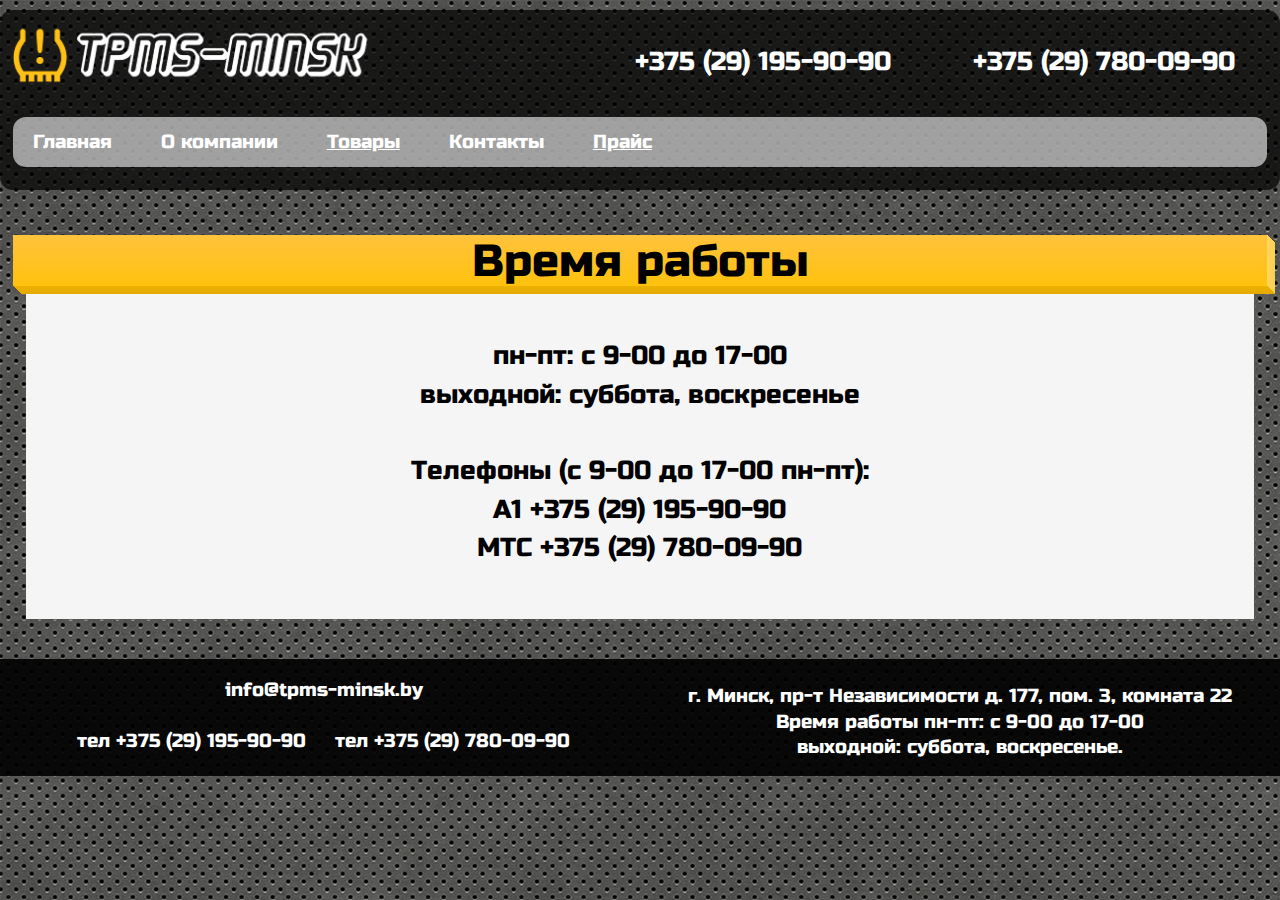
<file: WorkingHours.html>
<!DOCTYPE html>
<html>
<head>
	<meta charset="UTF-8">
	<link rel="shortcut icon" type="image/x-icon" href="images/logo.png">
	<link rel="stylesheet" href="tpms_style.css" media="screen">
	<link rel="stylesheet" href="Carousel.css">
  
	<title>TPMS-MINSK</title>
   	<meta property="og:title" content="ПРОДАЖА И ПРОГРАММИРОВАНИЕ ДАТЧИКОВ ДАВЛЕНИЯ В ШИНАХ (TPMS)">
  	<meta property="og:site_name" content="TPMS-MINSK">
  	<meta property="og:description" content="Время работы">
  	<meta property="og:url" content="http://tpms-minsk.by/WorkingHours.html">
  	<meta property="og:image" content="http://tpms-minsk.by/images/logo.png">
<script src="//code.jivosite.com/widget.js" data-jv-id="J6Gz8QbKkh" async></script>
</head>
<body>
<div>
<div class="header" >
<a href ="index.html"><img id="LOGO" src="images/logo11.png" title="Главная страница"></a>
			<p><a style=" color: white; padding-right: 10px"href="tel:+375291959090">+375 (29) 195-90-90</a>   &#160;  &#160;  &#160;  &#160;
      <a style=" color: white;"href="tel:+375297800990">+375 (29) 780-09-90</a> &#160;  &#160;</p>
      <div id="GreyLine"></div>
			<div class="header_menu" >	
		   		 <section> 
		   		<a href="index.html">Главная</a>
		   		<a href="About.html">О компании</a>
          <a href="Products.html"><u>Товары</u></a>
				<a href="Contacts.html">Контакты</a> 
       <a href="Price.html"><u>Прайс</u></a>
				</section>

    			<aside> 
					<span>ПРОДАЖА И ПРОГРАММИРОВАНИЕ ДАТЧИКОВ ДАВЛЕНИЯ В ШИНАХ (TPMS)</span>
   				 </aside>
		   		<input  type="checkbox" name="menu" id="btn-menu" />
   				 <label  for="btn-menu">Меню</label> 
   				 <div id="menu">
				<div class="header_menu"><a href="index.html">Главная</a></div>
				<div class="header_menu"><a href="About.html">О компании</a></div>
        <div class="header_menu"><a href="Products.html"><u>Товары</u></a></div>
        <div class="header_menu"><a href="Contacts.html">Контакты</a></div>
        <div class="header_menu"><a href="Price.html"><u>Прайс</u></a></div>
			</div>
			</div>

			
</div>

<div class="Line"> <p>Время работы</p> </div>

<div class="content">

<p style="text-align: center;">пн-пт: с 9-00 до 17-00 <br> 
выходной: суббота, воскресенье <br><br> 
Телефоны (с 9-00 до 17-00 пн-пт):<br>
<a style="color: black;" href="tel:+375291959090">A1 +375 (29) 195-90-90</a> <br>  <a style="color: black;"  href="tel:+375297800990">МТС +375 (29) 780-09-90</a> 
</p>


</div>


<!-- Подвал -->
<div class="footer">	
<div style="float: left; margin-left: 5%;">
			
				<a href="mailto:info@tpms-minsk.by">info@tpms-minsk.by</a>
				<br>
				<a href="tel:+375291959090">тел +375 (29) 195-90-90</a>  <a href="tel:+375297800990">тел +375 (29) 780-09-90</a> 
</div>				
<div id="footerP">
				<p >г. Минск, пр-т Независимости д. 177, пом. 3, комната 22<br>
				 Время работы пн-пт: с 9-00 до 17-00 <br>
				 выходной: суббота, воскресенье.</p> 
</div>			
</div>

</body>
</html>
</file>
<file: tpms_style.css>
@import url('https://fonts.googleapis.com/css?family=Russo+One&display=swap');
body {
	background: url(images/fon.jpg);
 	margin:0;
  	padding: 0;
  }
    a{text-decoration: none;}
.header {
	display: block;
	background: rgba(0, 0, 0, 0.7); 
	margin-top: 10px;
	border-radius: 13px;
	padding-bottom: 10px;

  -webkit-touch-callout: none; /* iOS Safari */
  -webkit-user-select: none;   /* Chrome/Safari/Opera */
  -khtml-user-select: none;    /* Konqueror */
  -moz-user-select: none;      /* Firefox */
  -ms-user-select: none;       /* Internet Explorer/Edge */
  user-select: none;           /* Non-prefixed version, currently
                                  not supported by any browser */
}
#LOGO{
	width: 30%;
}
.header p{
	font:  2vw/1px 'Russo One', sans-serif;
	margin-right: 1%;
	margin-top: 4%;
	color: #ffffff;
	float: right;
}

.header_menu{
	display: block;
	height: 50px;
	background: rgba(220, 220, 220, 0.7); 
	margin: 1%;
	border-radius: 13px;
	z-index: 2;}

.header_menu a{
	font:  1.5vw/50px 'Russo One', sans-serif;
	margin-left: 20px;
	margin-right: 25px;
	color: #ffffff;}
section {
    float: left;
    width: 50%;}
aside {
    float: right;
    width: 50%;}
.header_menu span{
	font:  1vw/50px 'Russo One', sans-serif;
	float: right;
	margin-right: 1vw;
	color: #ffffff;}

.header_menu a:hover{color: red; transition: 1s;}


input[type="checkbox"] {
    display: none;
}

label{    
    display: none;
}
#menu {display: none;}

label:hover{
   color: red; transition: 1s;
}


@media screen and (max-width: 1220px) {
    
   aside, section{
   	display: none
   }
    label{
         display: flex;
         margin: 1%;
         font:  25px/50px 'Russo One', sans-serif;
         color: #ffffff;
    }
    #btn-menu:checked  ~ #menu{
    	display: block;
    	z-index: 2;
    }
}



.footer {
	background: rgba(0, 0, 0, 0.9); 
	margin-top: 40px;
	padding-bottom: 10px;
	padding-top: 5px;
	margin-bottom: 2%;
	text-align: center;
	height: 8vw;}

.footer a {
	font:  1.5vw/4vw 'Russo One', sans-serif;
	margin-left: 1vw;
	margin-right: 1vw;
	color: #ffffff;}

.footer p {
	font:  1.5vw/2vw 'Russo One', sans-serif;
	margin-left: 1vw;
	margin-right: 1vw;
	color: #ffffff;}
.footer a:hover{color: red; transition: 1s;}


#footerP{
	width: 50%; 
	float: right;
}

.Line {
	height: 4vw;
	background: linear-gradient(to top, #ffc20d, #ffc23d);
  box-shadow:
	1px 0px rgb(255,214,89), 1px 1px rgb(236,177,0),
  2px 1px rgb(254,213,88), 2px 2px rgb(235,176,0),
  3px 2px rgb(253,212,87), 3px 3px rgb(234,175,0),
  4px 3px rgb(252,211,86), 4px 4px rgb(233,174,0),
  5px 4px rgb(251,210,85), 5px 5px rgb(232,173,0),
  6px 5px rgb(250,209,84), 6px 6px rgb(231,172,0),
  7px 6px rgb(249,208,83), 7px 7px rgb(230,171,0),
  8px 7px rgb(248,207,82), 8px 8px rgb(229,170,0);
  margin-left: 1%;
  margin-right: 1%;
  position:relative;
		z-index: 1;
	}
.Line p {
	font:  3.5vw 'Russo One', sans-serif;
	text-align: center;
	color: black;}

.content {
	background: #f5f5f5;
	padding: 2%;
	 margin-left: 2%;
  margin-right: 2%;
  display: table;
	width: 92%; }

.content p{
	font:  2vw/3vw 'Russo One', sans-serif;
	color: black;}




/****TABLE 1****/
.table1 th {
font:  2vw/2vw 'Russo One', sans-serif;
background: #FFD700; 
padding: 8px;
}
.table1 td {
font:  1.5vw/1.5vw 'Russo One', sans-serif;
text-align: center;
background: #FAFAD2;
border-bottom: 1px solid #fff;
border-top: 1px solid transparent;
padding: 8px;
}
.table1 tr:hover td {
background: #FF7F50; 
}
.table1{
	display: table;
}
.table2{
	display: none;
}

.ant-carousel-hider p{
	font:  1vw/1vw 'Russo One', sans-serif;
}

#pictureE{
	height: 270px;
	width: 270px;
}
#picture{
	height: auto;
	width: 99%;
}

/**Увеличение картинки**/
img[tabindex="0"] {
  cursor: zoom-in;
}
img[tabindex="0"]:focus {
  position: fixed;
  z-index: 35;
  top: 0;
  left: 0;
  bottom: 0;
  right: 0;
  width: auto;
  height: auto;
  max-width: 50%;
  max-height: auto;
  margin: auto;
  box-shadow: 0 0 20px #000, 0 0 0 1000px rgba(210,210,210,.4);
}
img[tabindex="0"]:focus,  /* убрать строку, если не нужно, чтобы при клике на увеличенное фото, оно возвращалось в исходное состояние */
img[tabindex="0"]:focus ~ * {
  pointer-events: none;
  cursor: zoom-out;
}

.block{
	background: #E6E6FA; 
	border-radius: 7px;
	border: outset;
	border-color: black;
	display: table;
	padding: 10px;
	float: left;
	margin: 1.5%;
}

.block p{
	text-align: left;
	font:  1vw/1vw 'Russo One', sans-serif;
}

.block1{
	background: #E6E6FA; 
	border-radius: 7px;
	border: outset;
	border-color: black;
	display: table;
	padding: 10px;
	float: left;
	margin: 1.5%;
}

.block1 p{
	text-align: center;
	font:  1vw/1vw 'Russo One', sans-serif;
}

#pictureInBlock{
	width: 25vw;
	height: 25vw;
	display: table;
	border-radius: 20px;

	-webkit-touch-callout: none; /* iOS Safari */
  -webkit-user-select: none;   /* Chrome/Safari/Opera */
  -khtml-user-select: none;    /* Konqueror */
  -moz-user-select: none;      /* Firefox */
  -ms-user-select: none;       /* Internet Explorer/Edge */
  user-select: none;           /* Non-prefixed version, currently
                                  not supported by any browser */
}

.pictureInBlock1{
width: 25vw;
	height: 25vw;
	display: table;
	border-radius: 20px;

	-webkit-touch-callout: none; /* iOS Safari */
  -webkit-user-select: none;   /* Chrome/Safari/Opera */
  -khtml-user-select: none;    /* Konqueror */
  -moz-user-select: none;      /* Firefox */
  -ms-user-select: none;       /* Internet Explorer/Edge */
  user-select: none;           /* Non-prefixed version, currently
                                  not supported by any browser */
}

#pic1{
	width: 45%;
}
#pic3{
	width: 40%;
}


#ContentText1{
	padding-right: 2%;
}

#ContentTextb1{
font-size: 1.5vw;
}

#ContentText2{
	width: 50%;
}
#ContentText3{
	width: 58%;
}

 @media screen and (max-width: 1620px){ 

aside{
   	display: none
   }
   section {
    width: 100%;}
aside {
    width: 0%;}

 }
/*Экран до 1620*/

 @media screen and (max-width: 1220px){ 	
.header {
	display: inline-block;
	background: rgba(0, 0, 0, 0.7); 
	margin-top: 10px;
	border-radius: 13px;
	padding-bottom: 10px;
 width: 100%;
  -webkit-touch-callout: none; /* iOS Safari */
  -webkit-user-select: none;   /* Chrome/Safari/Opera */
  -khtml-user-select: none;    /* Konqueror */
  -moz-user-select: none;      /* Firefox */
  -ms-user-select: none;       /* Internet Explorer/Edge */
  user-select: none;           /* Non-prefixed version, currently
                                  not supported by any browser */
}
#LOGO{
	width: 30%;
}

.header p{
	font:  2vw/1px 'Russo One', sans-serif;
	margin-right: 1%;
	margin-top: 4%;
	color: #ffffff;
	float: right;
}
.header_menu{
	display: block;
	height: 100px;
	background: rgba(220, 220, 220, 0.7); 
	margin: 1%;
	border-radius: 13px;
	z-index: 2;
}
.header_menu a{
	font:  3.7vw/110px 'Russo One', sans-serif;
	margin-left: 20px;
	margin-right: 25px;
	color: #ffffff;

}
.header_menu span{
	font:  1vw/50px 'Russo One', sans-serif;
	float: right;
	margin-right: 1vw;
	color: #ffffff;

}
.header_menu a:hover{color: red; transition: 1s;}
input[type="checkbox"] {
    display: none;
}
label:hover{
   color: red; transition: 1s;
}

 
   aside, section{
   	display: none
   }
    label{
         display: flex;
         margin: 1%;
         font:  50px/100px 'Russo One', sans-serif;
         color: #ffffff;
    }
    #btn-menu:checked  ~ #menu{
    	display: block;
    	z-index: 2;
    }





  }







/* Экран до 1040 */

 @media screen and (max-width: 1040px){ 	
.header {
	display: inline-block;
	background: rgba(0, 0, 0, 0.7); 
	margin-top: 10px;
	border-radius: 13px;
	padding-bottom: 10px;

  -webkit-touch-callout: none; /* iOS Safari */
  -webkit-user-select: none;   /* Chrome/Safari/Opera */
  -khtml-user-select: none;    /* Konqueror */
  -moz-user-select: none;      /* Firefox */
  -ms-user-select: none;       /* Internet Explorer/Edge */
  user-select: none;           /* Non-prefixed version, currently
                                  not supported by any browser */
}
#LOGO{
	width: 100%;
}
#GreyLine{
	padding-top: 10%;
}
.header p{
	font:  4vw/1px 'Russo One', sans-serif;
	margin-right: 1%;
	margin-top: 4%;
	color: #ffffff;
	float: right;
	display: block;
}
.header_menu{
	display: block;
	height: 100px;
	background: rgba(220, 220, 220, 0.7); 
	margin: 1%;
	border-radius: 13px;
	z-index: 2;
}
.header_menu a{
	font:  3.7vw/110px 'Russo One', sans-serif;
	margin-left: 20px;
	margin-right: 25px;
	color: #ffffff;

}
.header_menu span{
	font:  1vw/50px 'Russo One', sans-serif;
	float: right;
	margin-right: 1vw;
	color: #ffffff;

}
.header_menu a:hover{color: red; transition: 1s;}
input[type="checkbox"] {
    display: none;
}
label:hover{
   color: red; transition: 1s;
}

 
   aside, section{
   	display: none
   }
    label{
         display: flex;
         margin: 1%;
         font:  50px/100px 'Russo One', sans-serif;
         color: #ffffff;
    }
    #btn-menu:checked  ~ #menu{
    	display: block;
    	z-index: 2;
    }


.footer {
	background: rgba(0, 0, 0, 0.9); 
	margin-top: 40px;
	padding-bottom: 10px;
	padding-top: 5px;
	margin-bottom: 15%;
	text-align: center;
	height: 25vw;
}

.footer a {
	font:  3.5vw/4vw 'Russo One', sans-serif;
	color: #ffffff;
}
.footer p {
	font:  3vw/4vw 'Russo One', sans-serif;
	color: #ffffff;
}
.footer a:hover{color: red; transition: 1s;}


#footerP{
	width: 100%; 

}

.Line {
	margin-top: 5%;
	display: table;
	width: 97%;
	background: linear-gradient(to top, #ffc20d, #ffc23d);
  box-shadow:
	1px 0px rgb(255,214,89), 1px 1px rgb(236,177,0),
  2px 1px rgb(254,213,88), 2px 2px rgb(235,176,0),
  3px 2px rgb(253,212,87), 3px 3px rgb(234,175,0),
  4px 3px rgb(252,211,86), 4px 4px rgb(233,174,0),
  5px 4px rgb(251,210,85), 5px 5px rgb(232,173,0),
  6px 5px rgb(250,209,84), 6px 6px rgb(231,172,0),
  7px 6px rgb(249,208,83), 7px 7px rgb(230,171,0),
  8px 7px rgb(248,207,82), 8px 8px rgb(229,170,0);
  margin-left: 1%;
  margin-right: 1%;
  position:relative;
		z-index: 1;
}
.Line p {
	font:  6.5vw/60px 'Russo One', sans-serif;
	text-align: center;
	color: black;
}

.content {
	background: #f5f5f5;
	padding: 2%;
	 margin-left: 2%;
  margin-right: 2%;
  display: table;
	width: 92%; 
	align-content: center;
}


.content p{
	font:  4vw/4vw 'Russo One', sans-serif;
	color: black;
}


.table1{
	display: none;
}
.table2{
	display: table;
}
/****TABLE 2****/
.table2 th {
font:  4vw/3vw 'Russo One', sans-serif;
background: #FFD700; 
padding: 8px;
}
.table2 td {
font:  3vw/3vw 'Russo One', sans-serif;
text-align: center;
background: #FAFAD2;
border-bottom: 1px solid #fff;
border-top: 1px solid transparent;
padding: 8px;
}
.table2 tr:hover td {
background: #FF7F50; 
}


.ant-carousel-hider p{
	font:  4vw/1vw 'Russo One', sans-serif;
}

#picture{
	height: 850px;
	width: 850px;
}


#pictureInBlock{
	width: 100%;
	height: 100%;
	display: table;
	border-radius: 20px;

	-webkit-touch-callout: none; /* iOS Safari */
  -webkit-user-select: none;   /* Chrome/Safari/Opera */
  -khtml-user-select: none;    /* Konqueror */
  -moz-user-select: none;      /* Firefox */
  -ms-user-select: none;       /* Internet Explorer/Edge */
  user-select: none;           /* Non-prefixed version, currently
                                  not supported by any browser */
}

.block p{
	text-align: left;
	font:  4vw/4vw 'Russo One', sans-serif;
}
.block1 p{
	text-align: center;
	font:  4vw/4vw 'Russo One', sans-serif;
}

/**Увеличение картинки**/
img[tabindex="0"] {
  cursor: zoom-in;
}
img[tabindex="0"]:focus {
  position: fixed;
  z-index: 31;
  top: 0;
  left: 0;
  bottom: 0;
  right: 0;
  width: auto;
  height: auto;
  max-width: 99%;
  max-height: 99%;
  margin: auto;
  box-shadow: 0 0 20px #000, 0 0 0 1000px rgba(210,210,210,.4);
}
img[tabindex="0"]:focus,  /* убрать строку, если не нужно, чтобы при клике на увеличенное фото, оно возвращалось в исходное состояние */
img[tabindex="0"]:focus ~ * {
  pointer-events: none;
  cursor: zoom-out;
}


#pic1{
	width: 100%;
}

#pic3{
	width: 100%;
}

#ContentText1{
	width: 100%;
	font: 5vw/5vw 'Russo One', sans-serif;
	padding-right: 0;
}

#ContentTextb1{
font-size: 4vw;
}

#ContentText2{
	width: 100%;
	font: 5vw/5vw 'Russo One', sans-serif;
}
#ContentText3{
	width: 100%;
	font: 5vw/5vw 'Russo One', sans-serif;
}





  }
</file>
<file: Carousel.css>
/* User styles */
   @media screen and (max-width: 1920px){
  .ant-carousel {
    max-width: 900px;
  }
  .ant-carousel-element {
  width: 280px;
  text-align: center;
}
}   
@media screen and (max-width: 1440px){
  .ant-carousel {
     max-width: 900px;
  }
}  
 @media screen and (max-width: 1280px){
  .ant-carousel {
     max-width: 900px;
  }
}   
@media screen and (max-width: 1040px){
  .ant-carousel {
     max-width: 900px;
  }
  .ant-carousel-element {
  width: 900px;
  text-align: center;
}
}   
@media screen and (max-width: 920px){
  .ant-carousel {
     max-width: 900px;
  }
}   
@media screen and (max-width: 780px){
  .ant-carousel {
     max-width: 900px;
  }
}   
@media screen and (max-width: 560px){
  .ant-carousel {
     max-width: 900px;
  }
}   
@media screen and (max-width: 320px){
  .ant-carousel {
     max-width: 900px;
  }
}



.ant-carousel {
  margin: 50px auto auto;
  padding-top: 10px;
  border: 1px solid #ccd;
  background: #f5f5f5;
  border-radius: 13px;
}



/* General styles */
.ant-carousel {
  width: auto;
  position: relative;
}

.ant-carousel-hider {
  overflow: hidden;
}

.ant-carousel-list {
  width: auto;
  margin: 0;
  padding: 0;
  list-style-type: none;
  display: flex;
  justify-content: flex-start;
}

.ant-carousel-element {
  display: block;
  flex: 0 0 auto;
}

/* Navigation item styles */
div.ant-carousel-arrow-left,
div.ant-carousel-arrow-right {
  width: 22px;
  height: 40px;
  position: absolute;
  cursor: pointer;
  opacity: 0.6;
  z-index: 32;
}

div.ant-carousel-arrow-left {
  left: -40px;
  top: 40%;
  display: block;
  background: url("http://pvbk.spb.ru/inc/carousel/ant-files/ant-arrow-left.png") no-repeat;
}

div.ant-carousel-arrow-right {
  right: -40px;
  top: 40%;
  display: block;
  background: url("http://pvbk.spb.ru/inc/carousel/ant-files/ant-arrow-right.png") no-repeat;
}

div.ant-carousel-arrow-left:hover {
  opacity: 1.0;
}

div.ant-carousel-arrow-right:hover {
  opacity: 1.0;
}

div.ant-carousel-dots {
  width: 100%;
  height: auto;
  position: absolute;
  left: 0;
  bottom: -30px;
  z-index: 30;
  text-align: center;
}

span.ant-dot {
  width: 10px;
  height: 10px;
  margin: 5px 7px;
  padding: 0;
  display: inline-block;
  background-color: white;
  border-radius: 5px;
  cursor: pointer;
}
</file>
